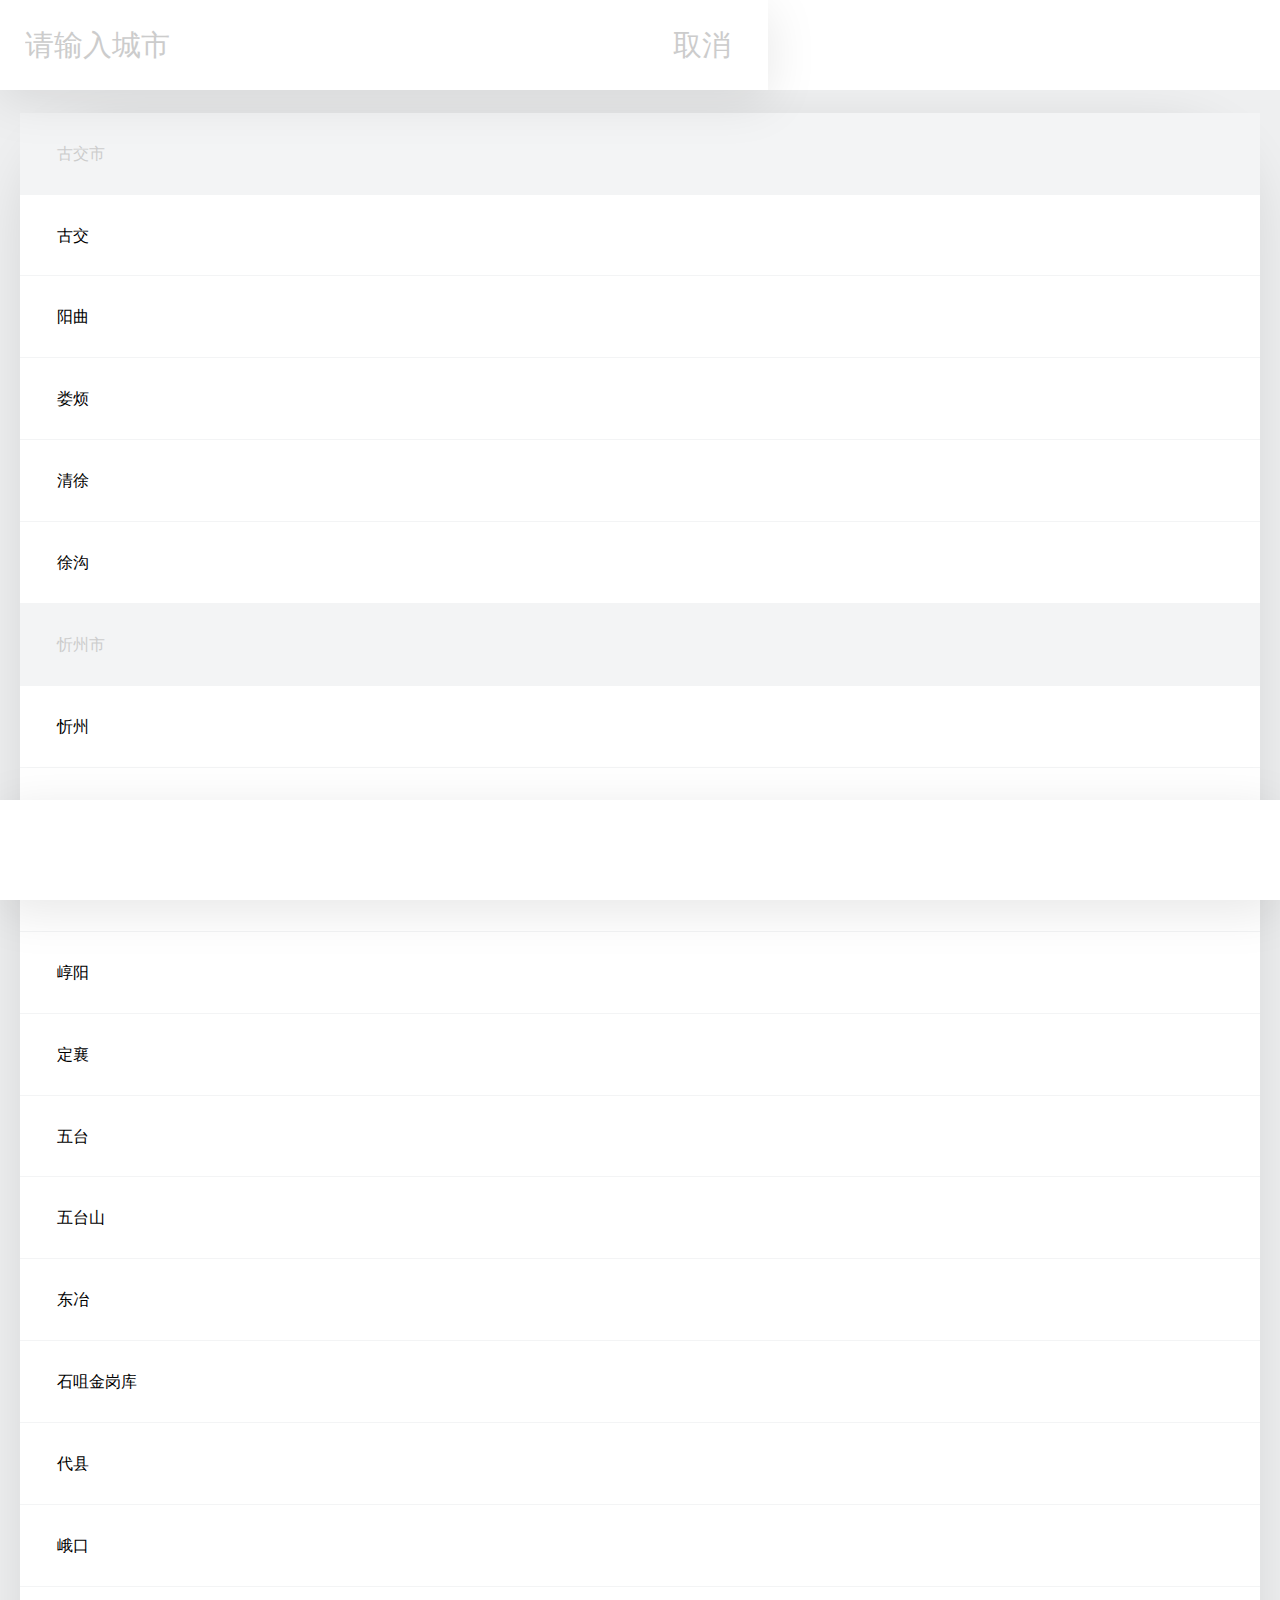
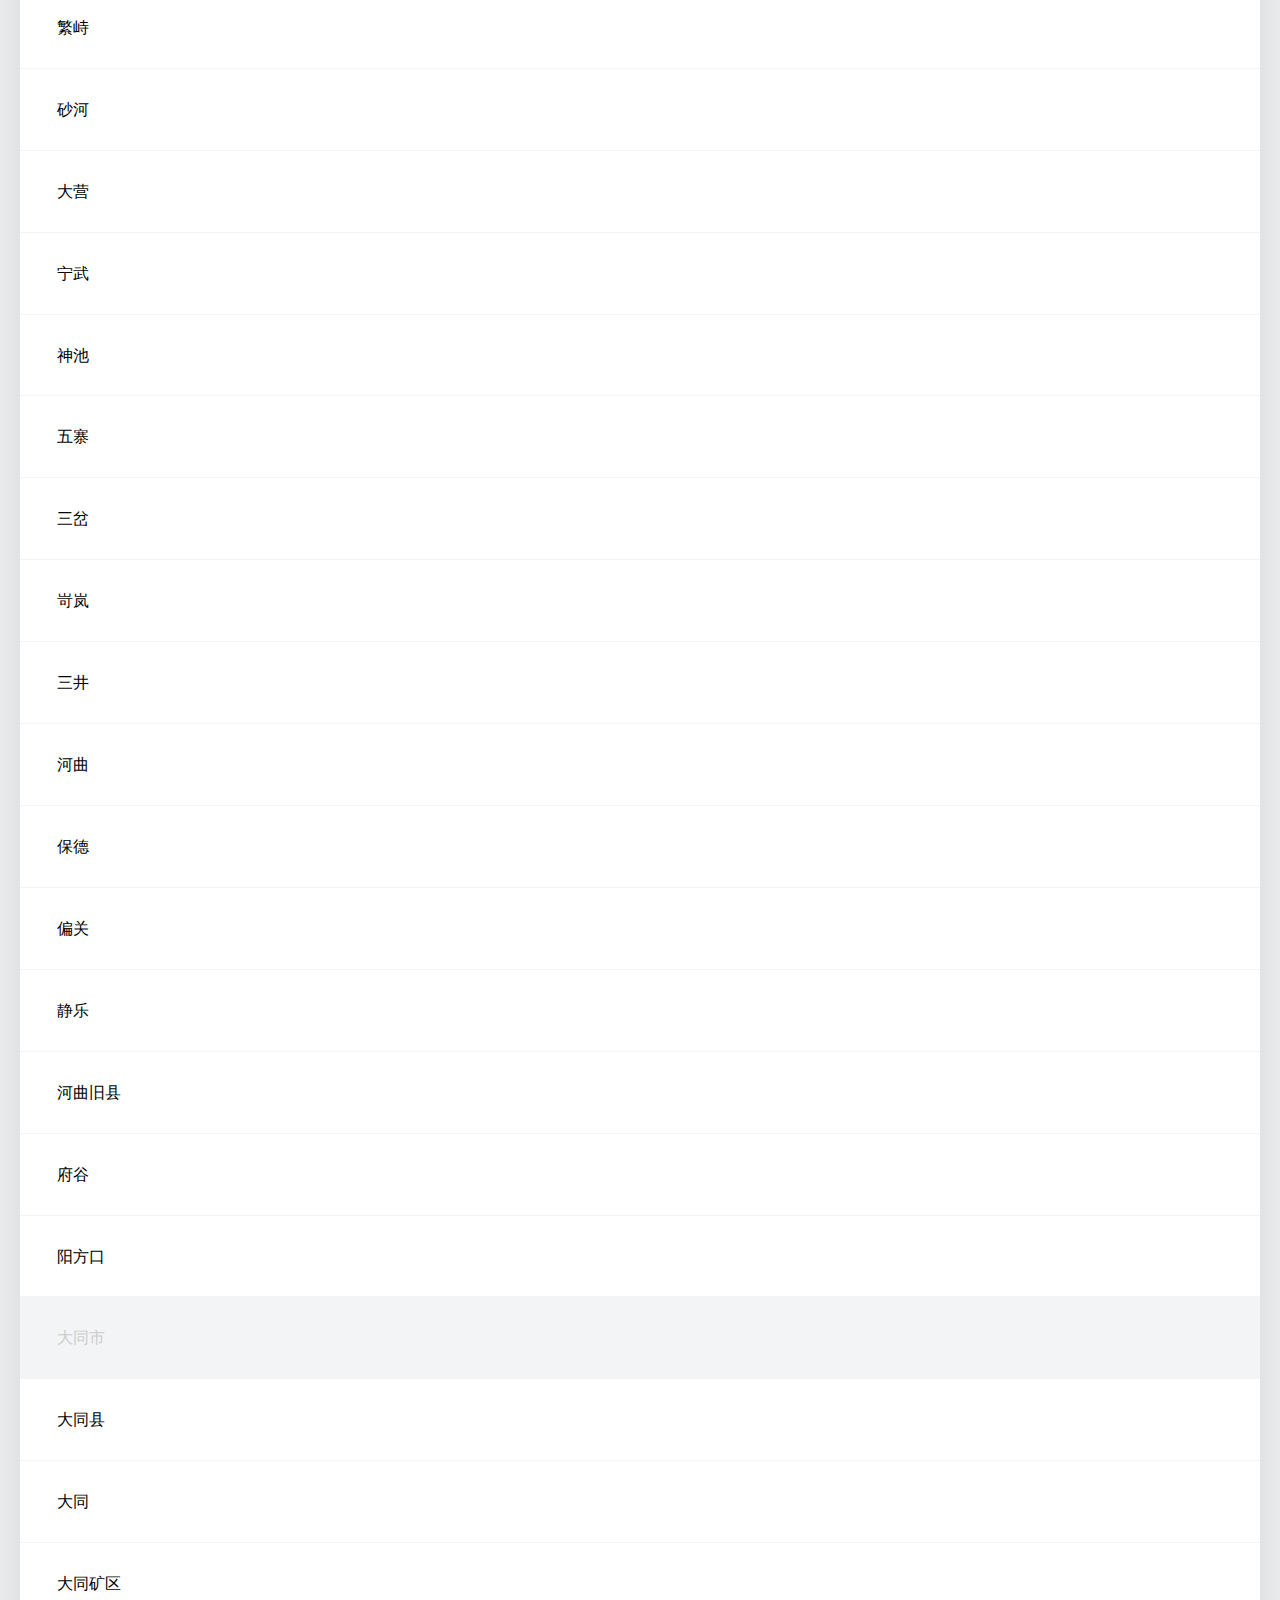
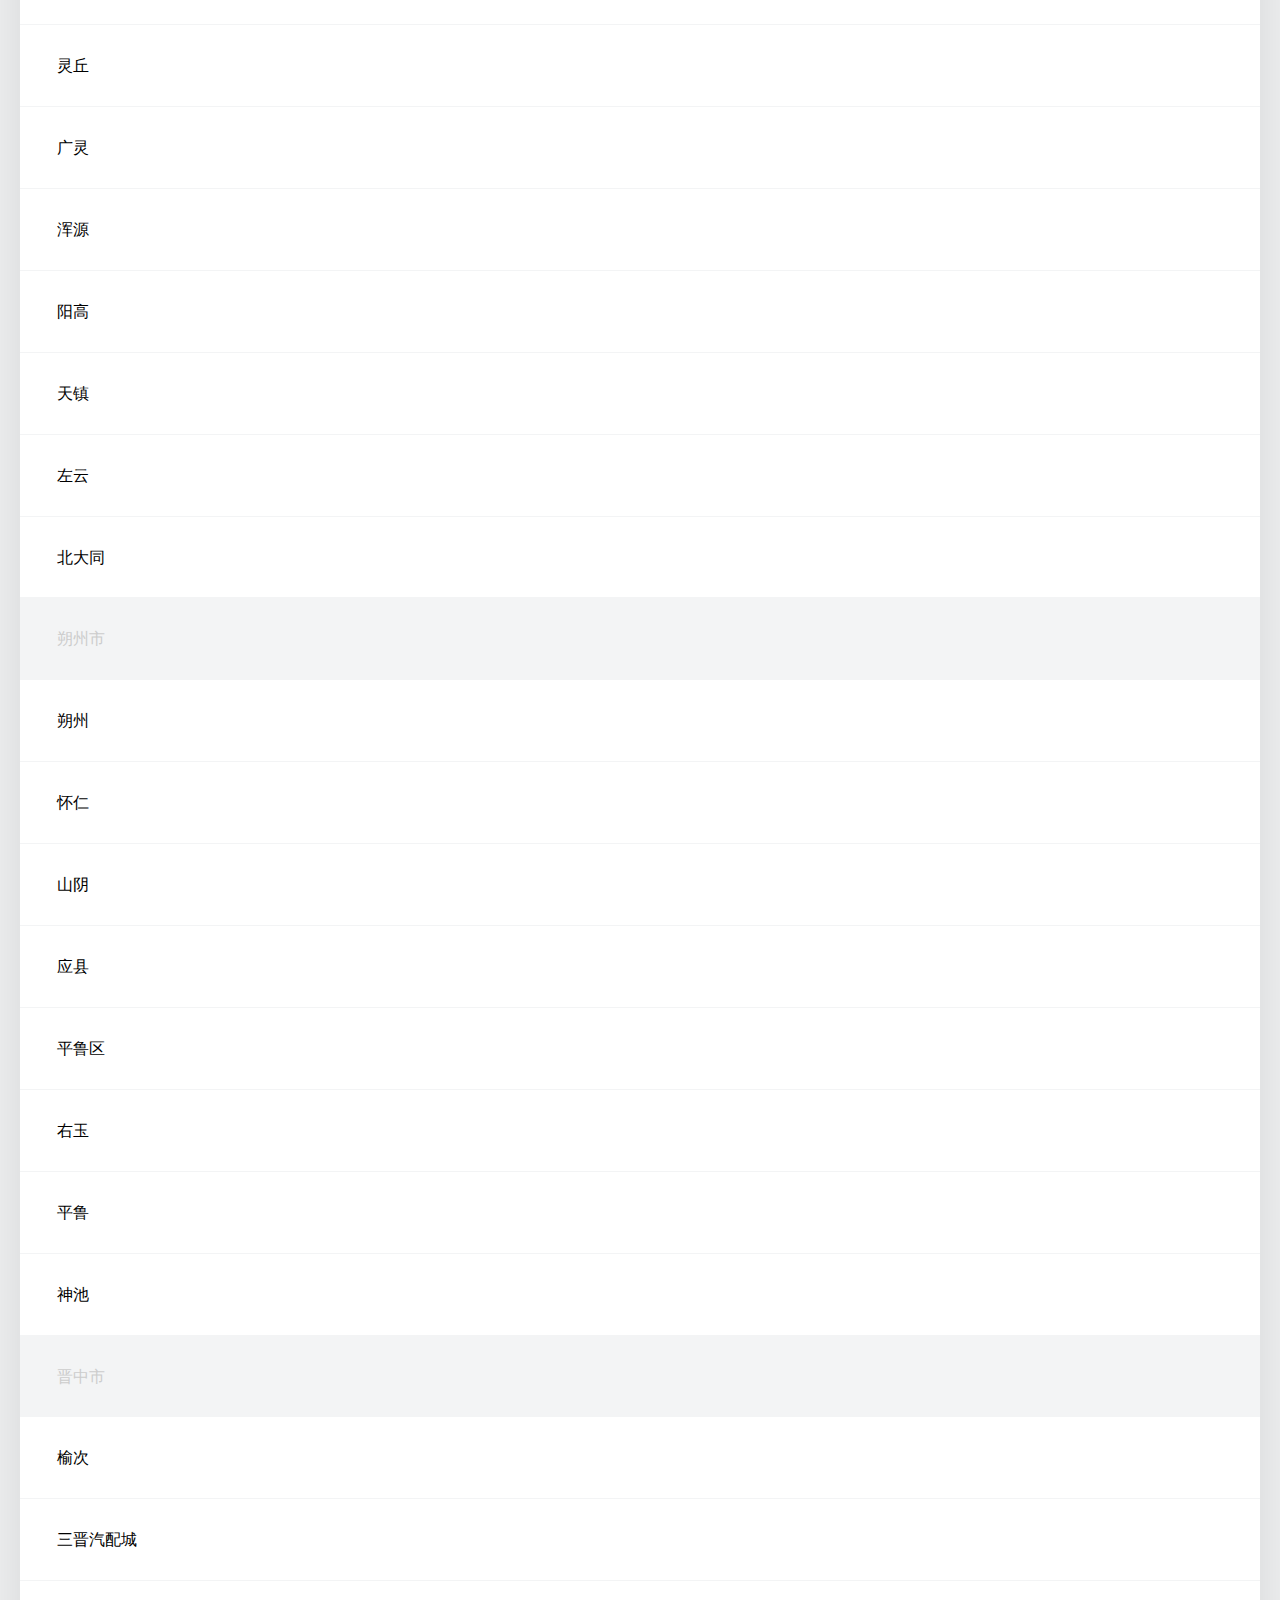
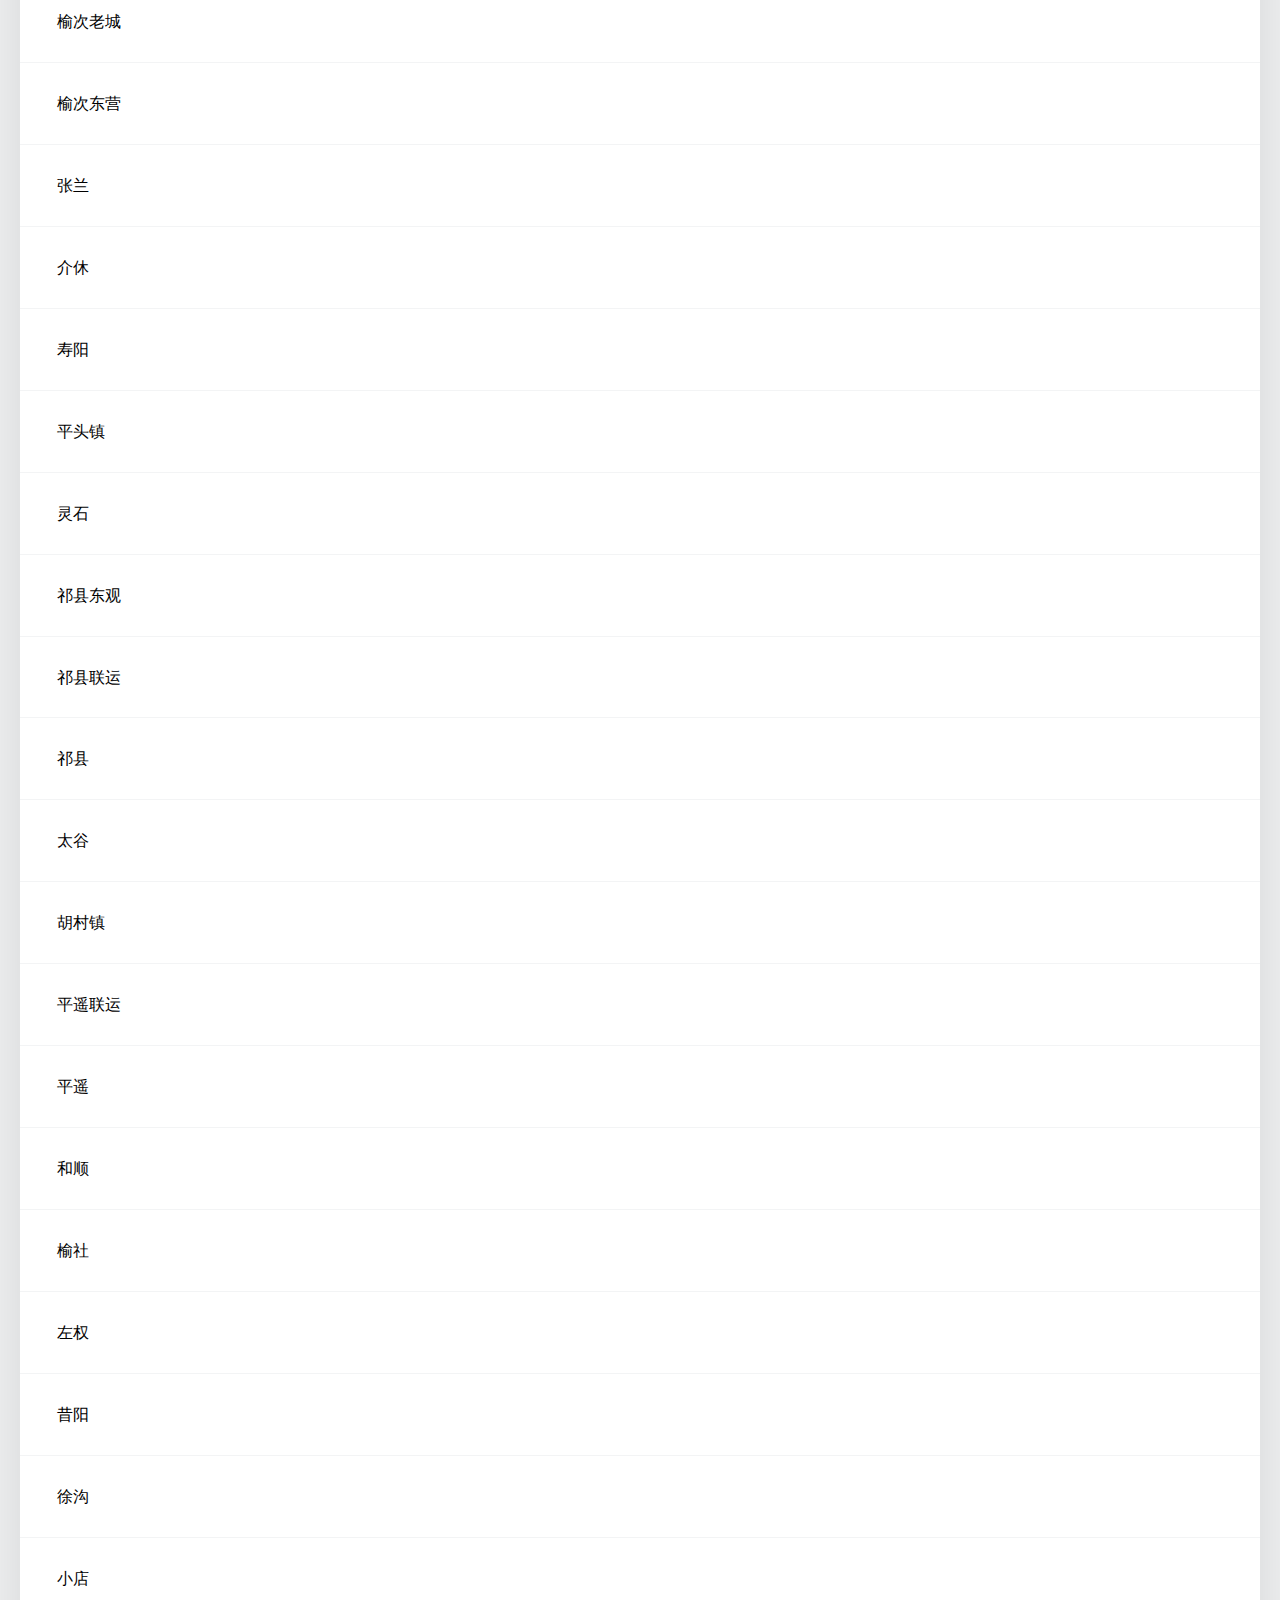
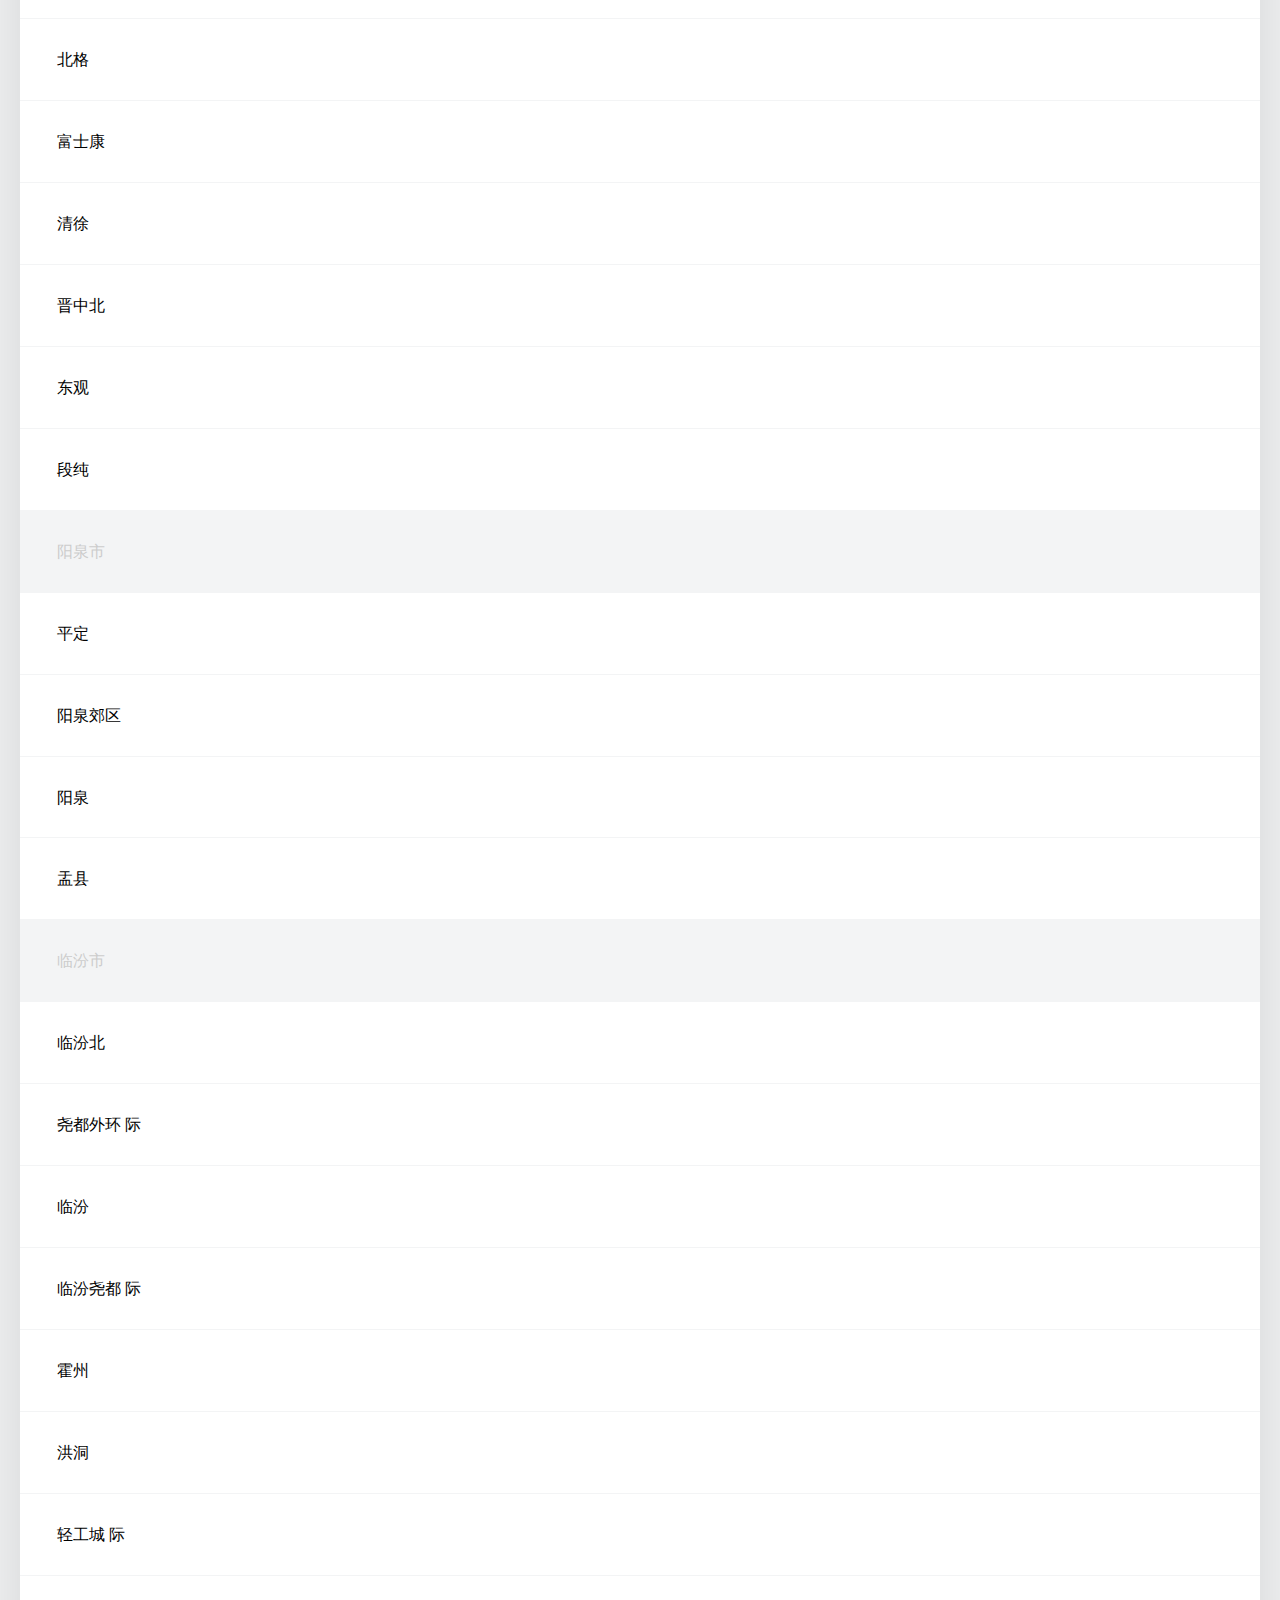
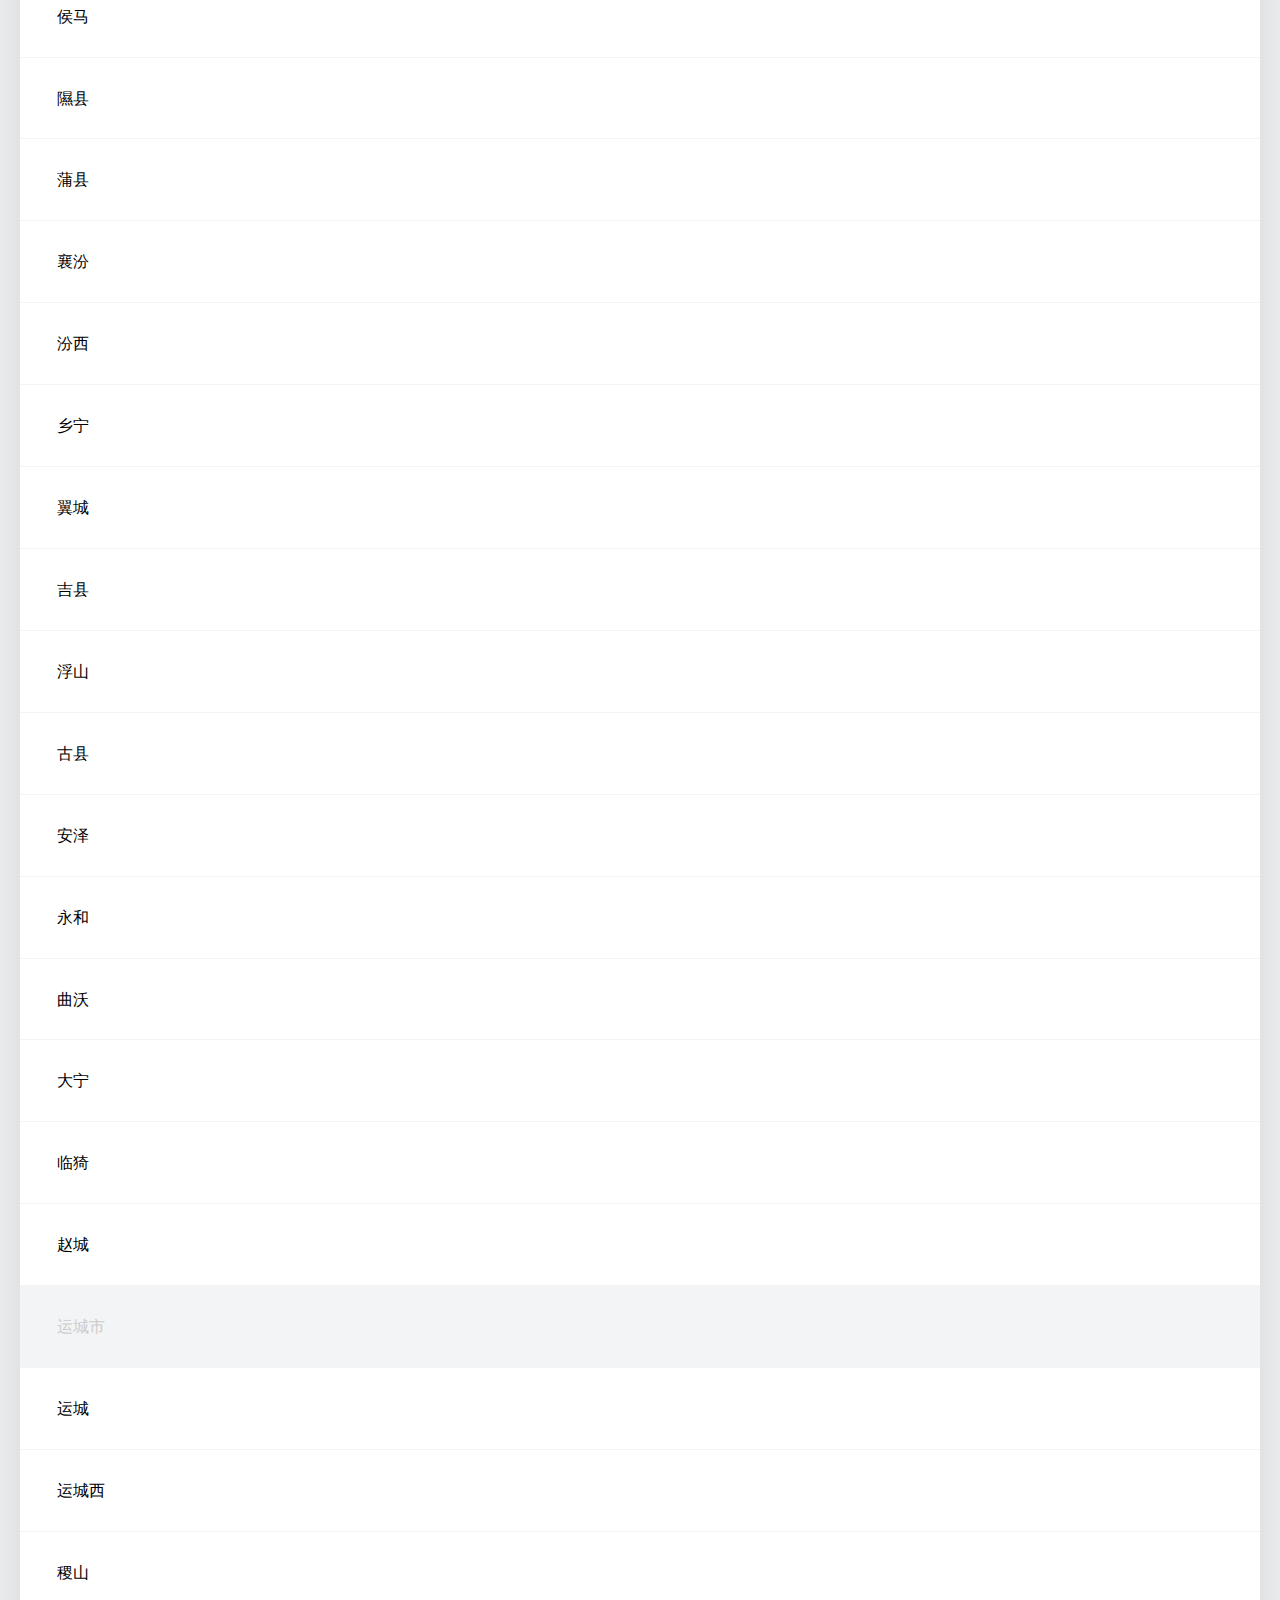
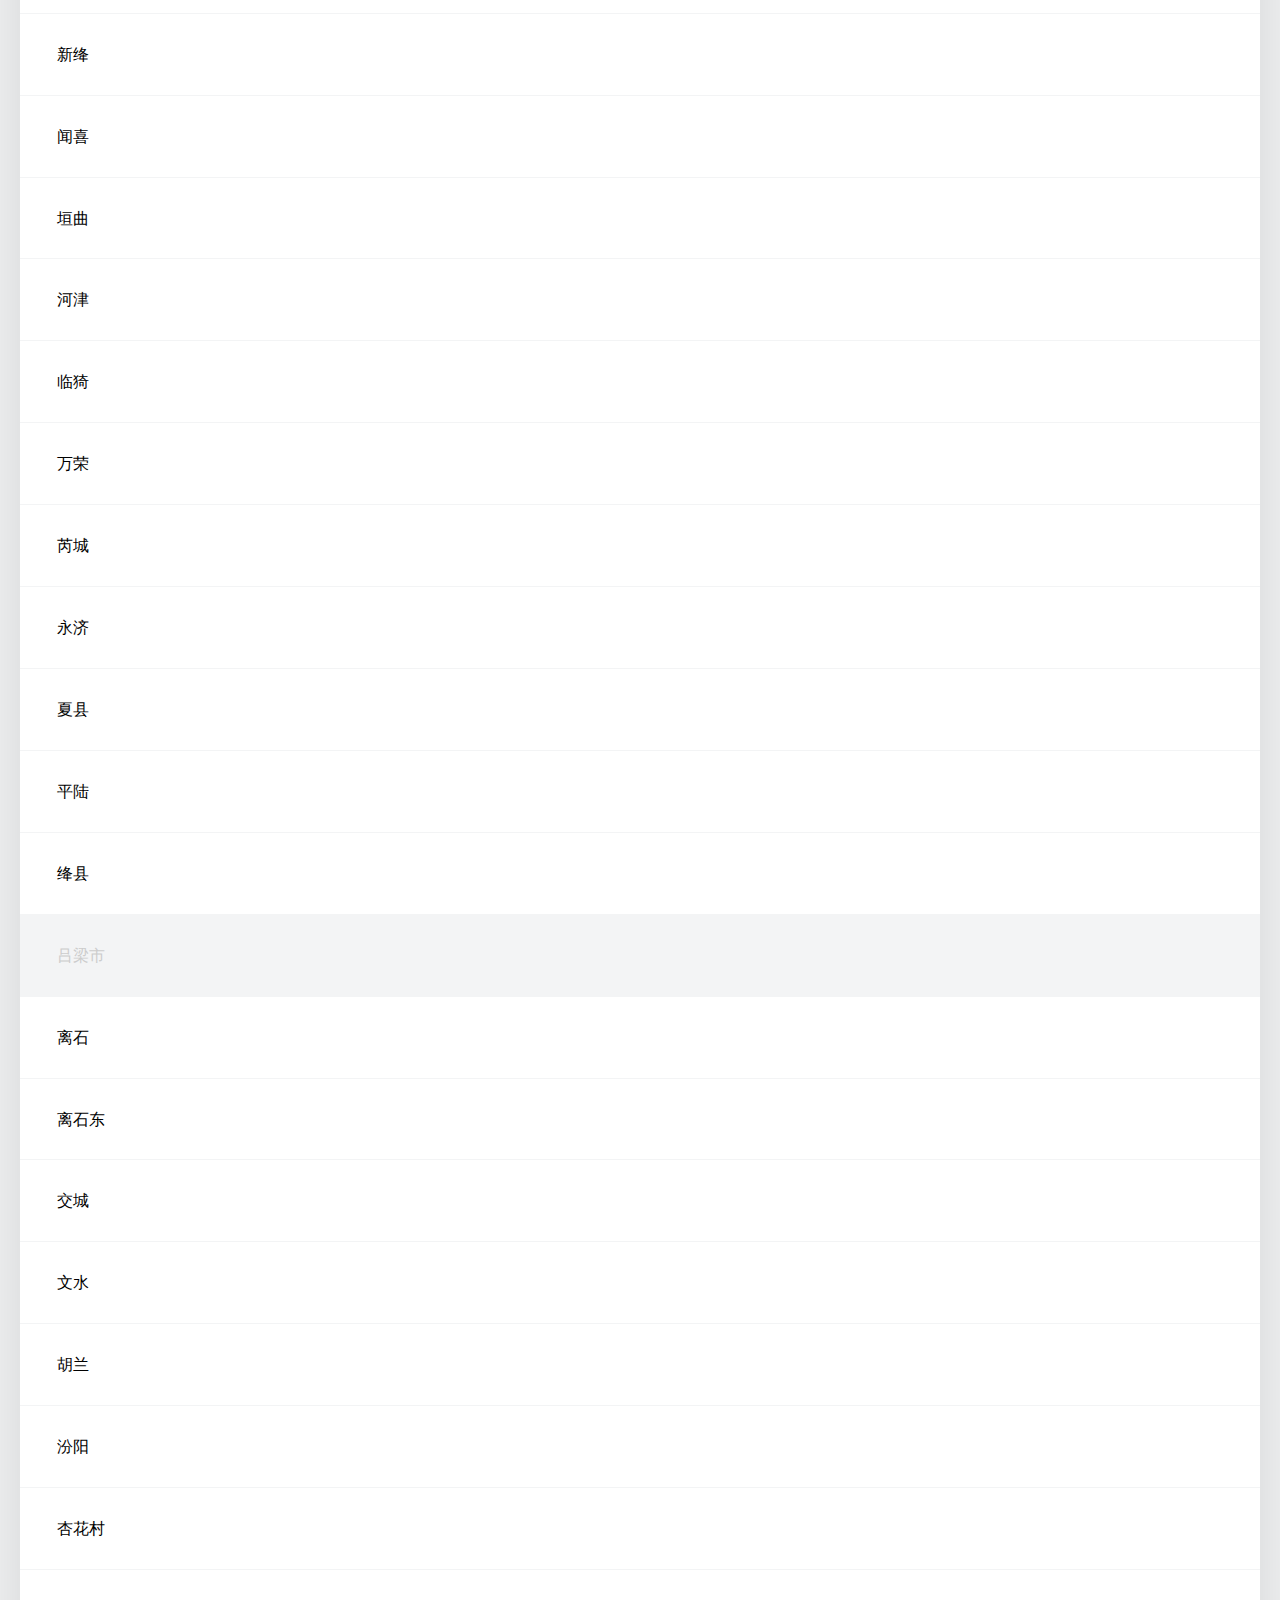
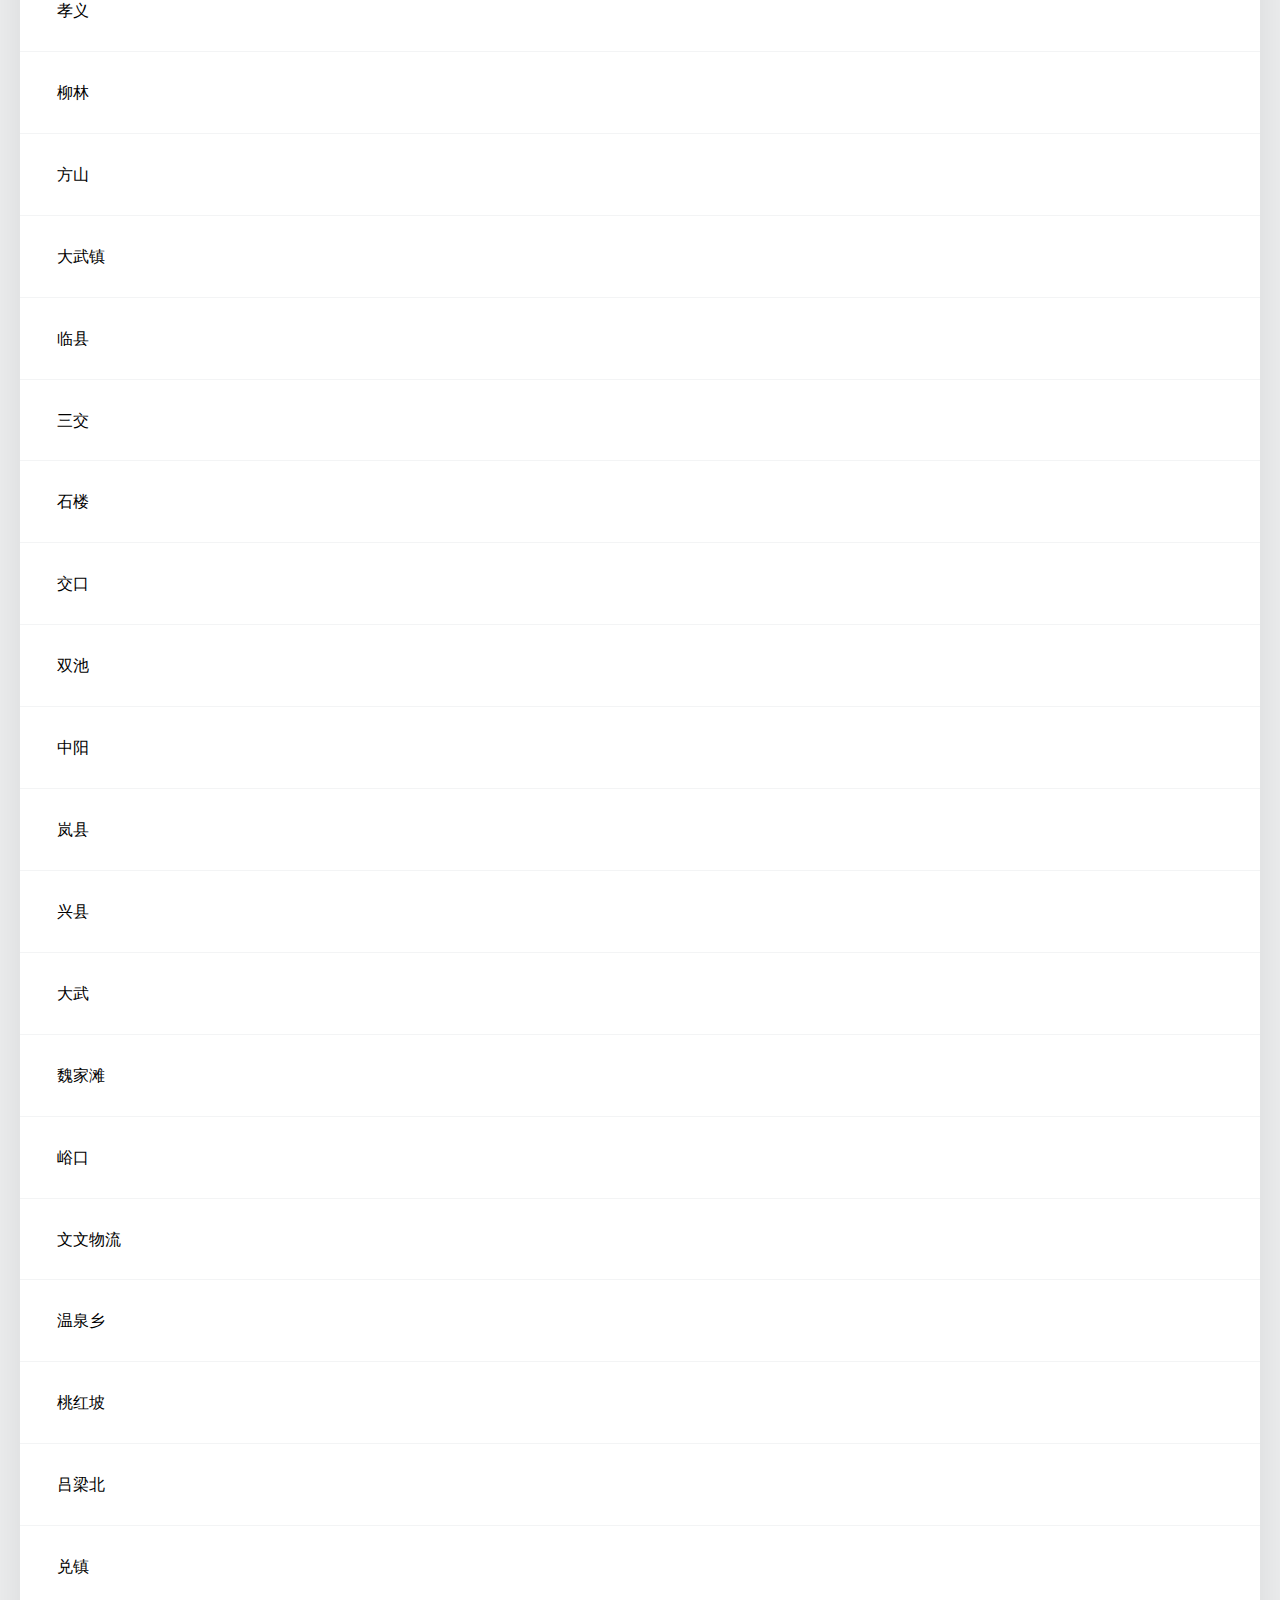
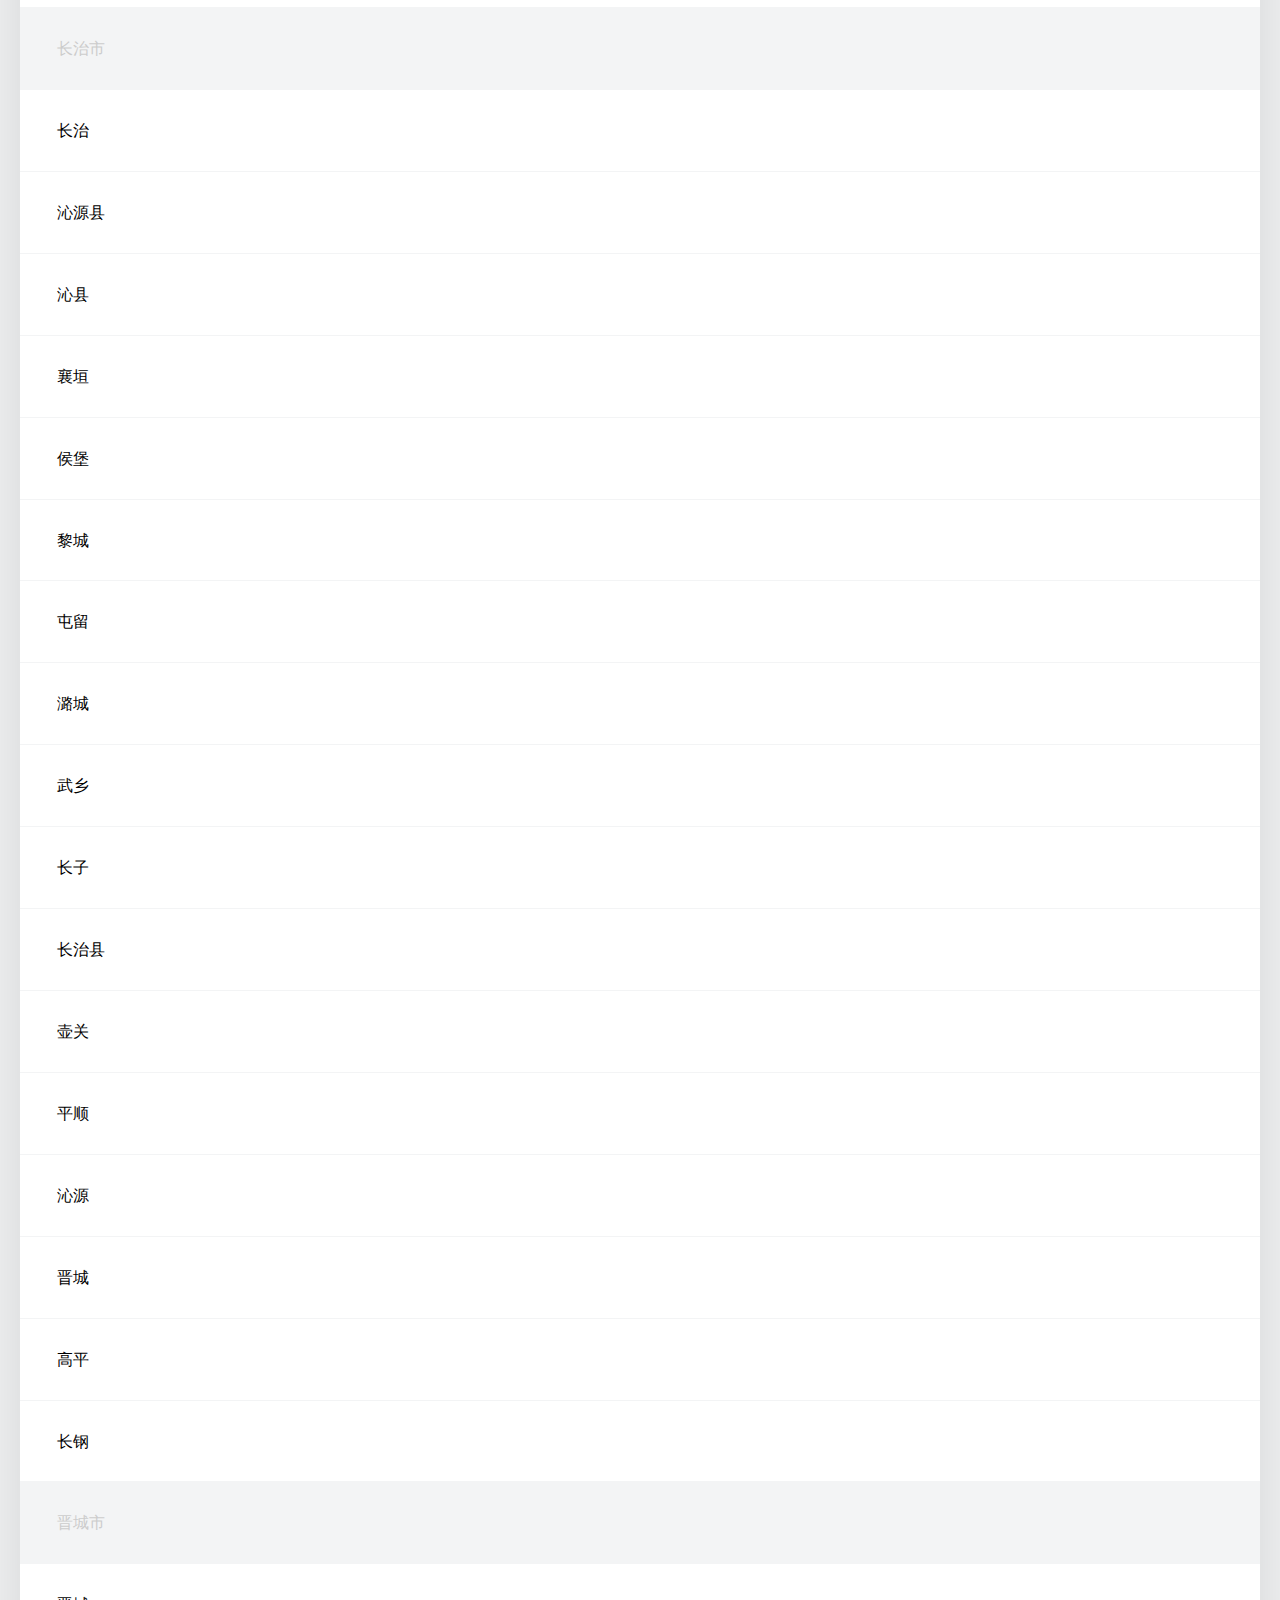
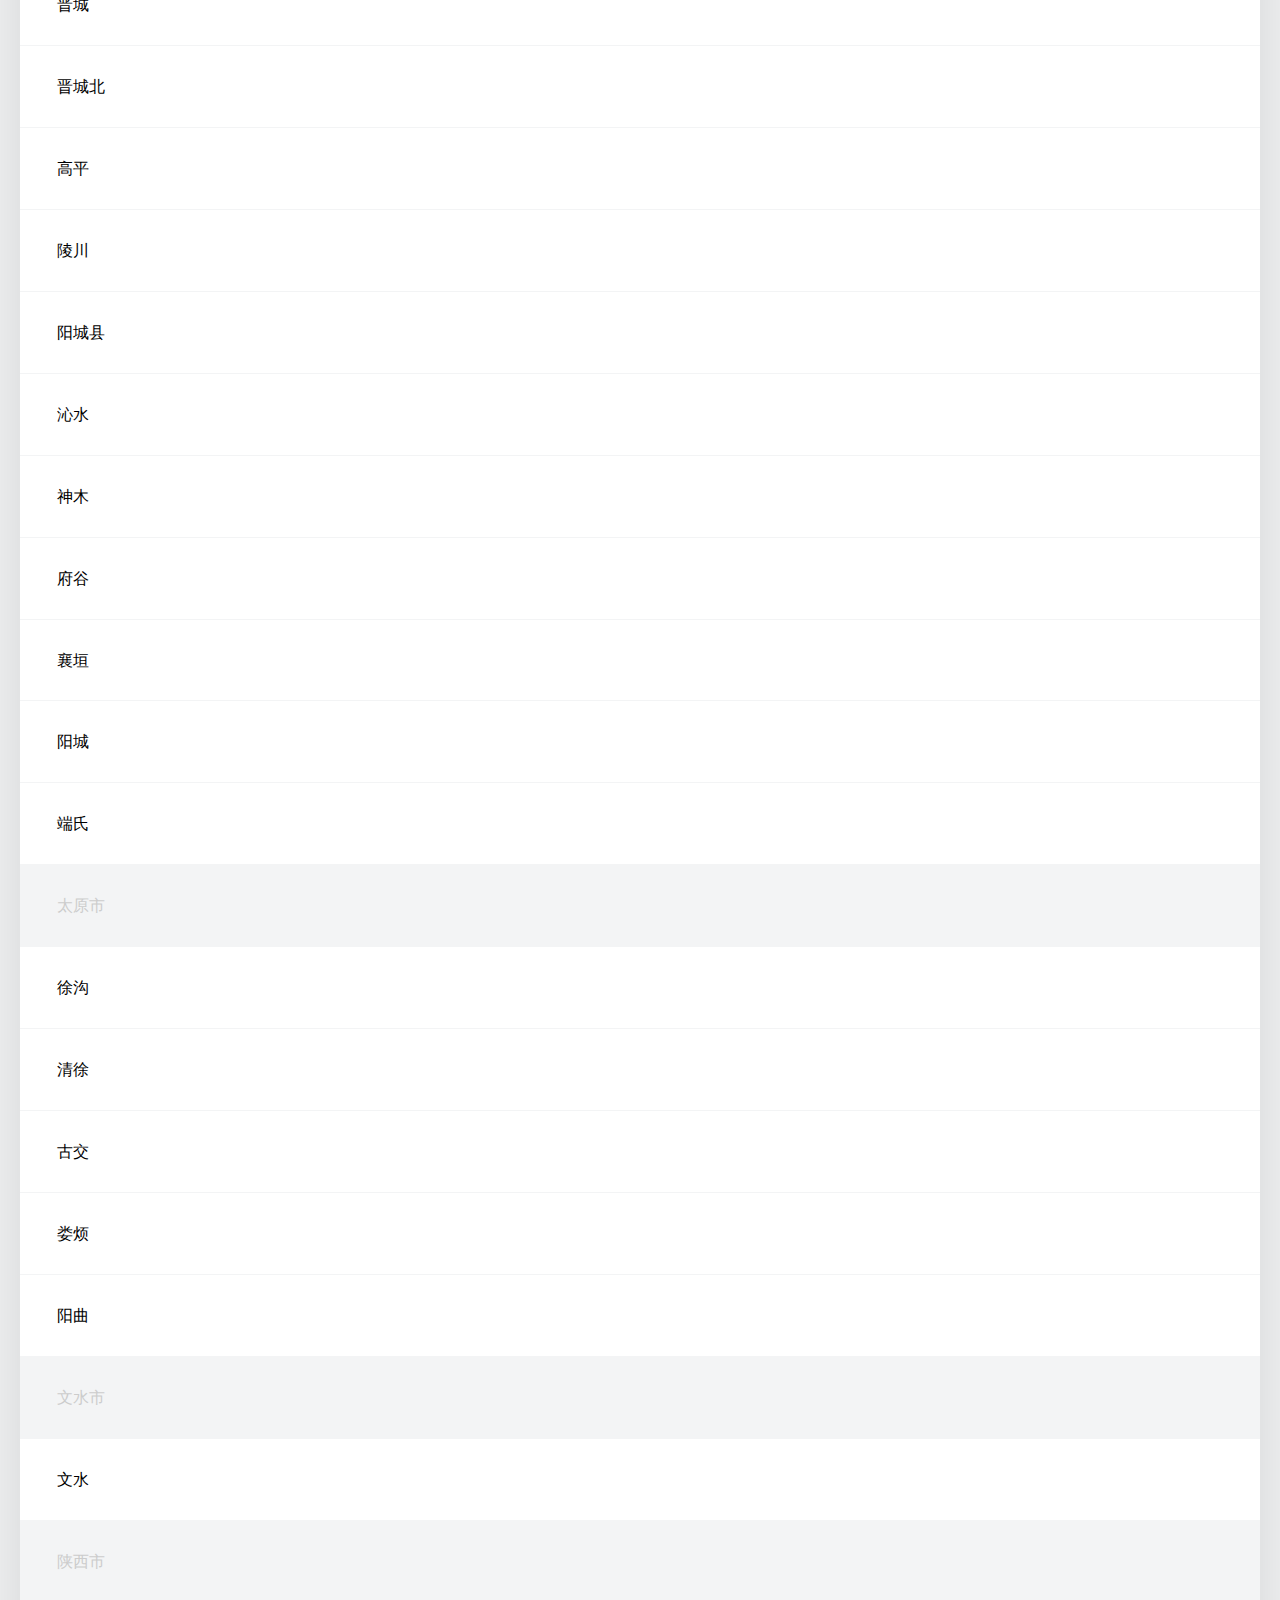
<file: index.html>
<!doctype html>
<html lang="en">
<head>
    <meta charset="UTF-8">
    <meta name="viewport"
          content="width=device-width, user-scalable=no, initial-scale=1.0, maximum-scale=1.0, minimum-scale=1.0">
    <meta http-equiv="X-UA-Compatible" content="ie=edge">
    <title>地址查找</title>
    <link rel="stylesheet" href="css/index.css">
    <link rel="stylesheet" href="css/ps.css">

    <script src="js/data.js"></script>
</head>
<body>
<header>
    <input class="input" type="text" placeholder="请输入城市">
    <div class="cancel">取消</div>
</header>
<main>
    <ul></ul>
</main>
<footer>
</footer>
</body>
</html>
<script src="js/index.js"></script>
</file>
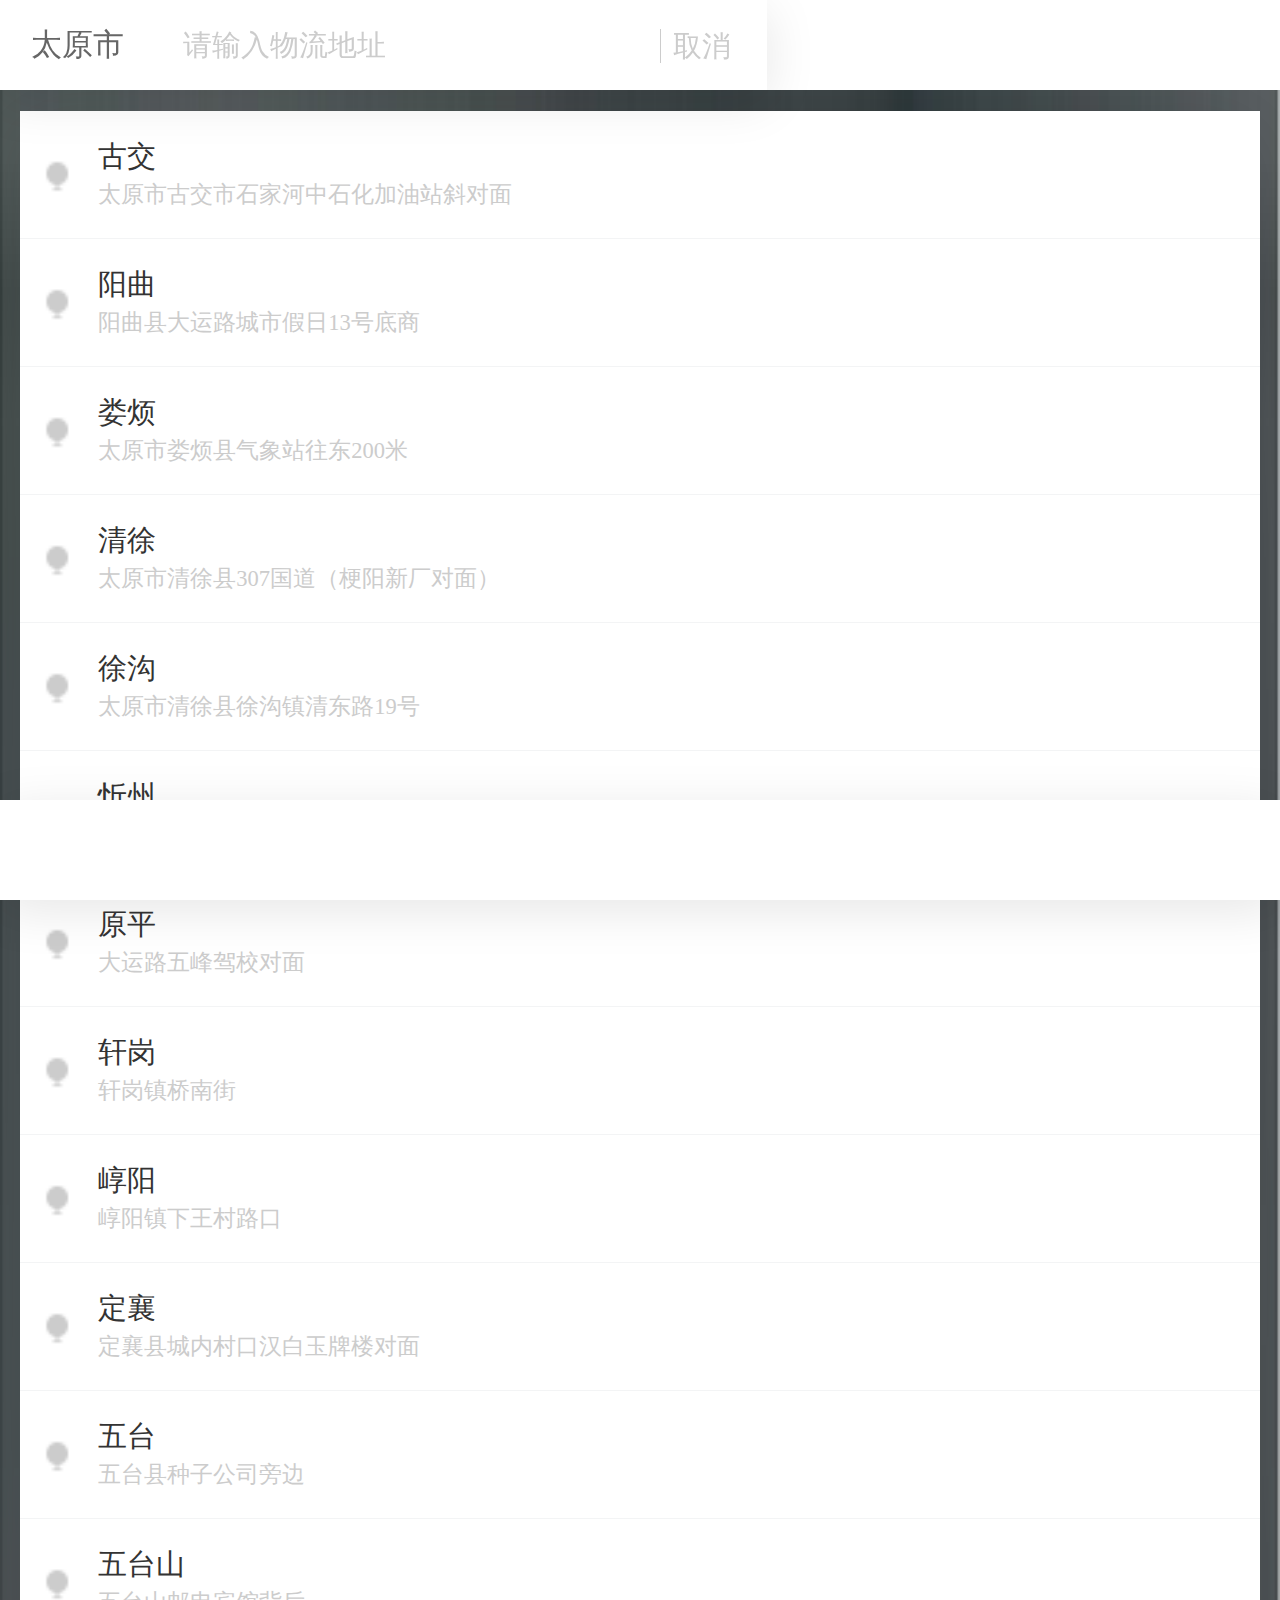
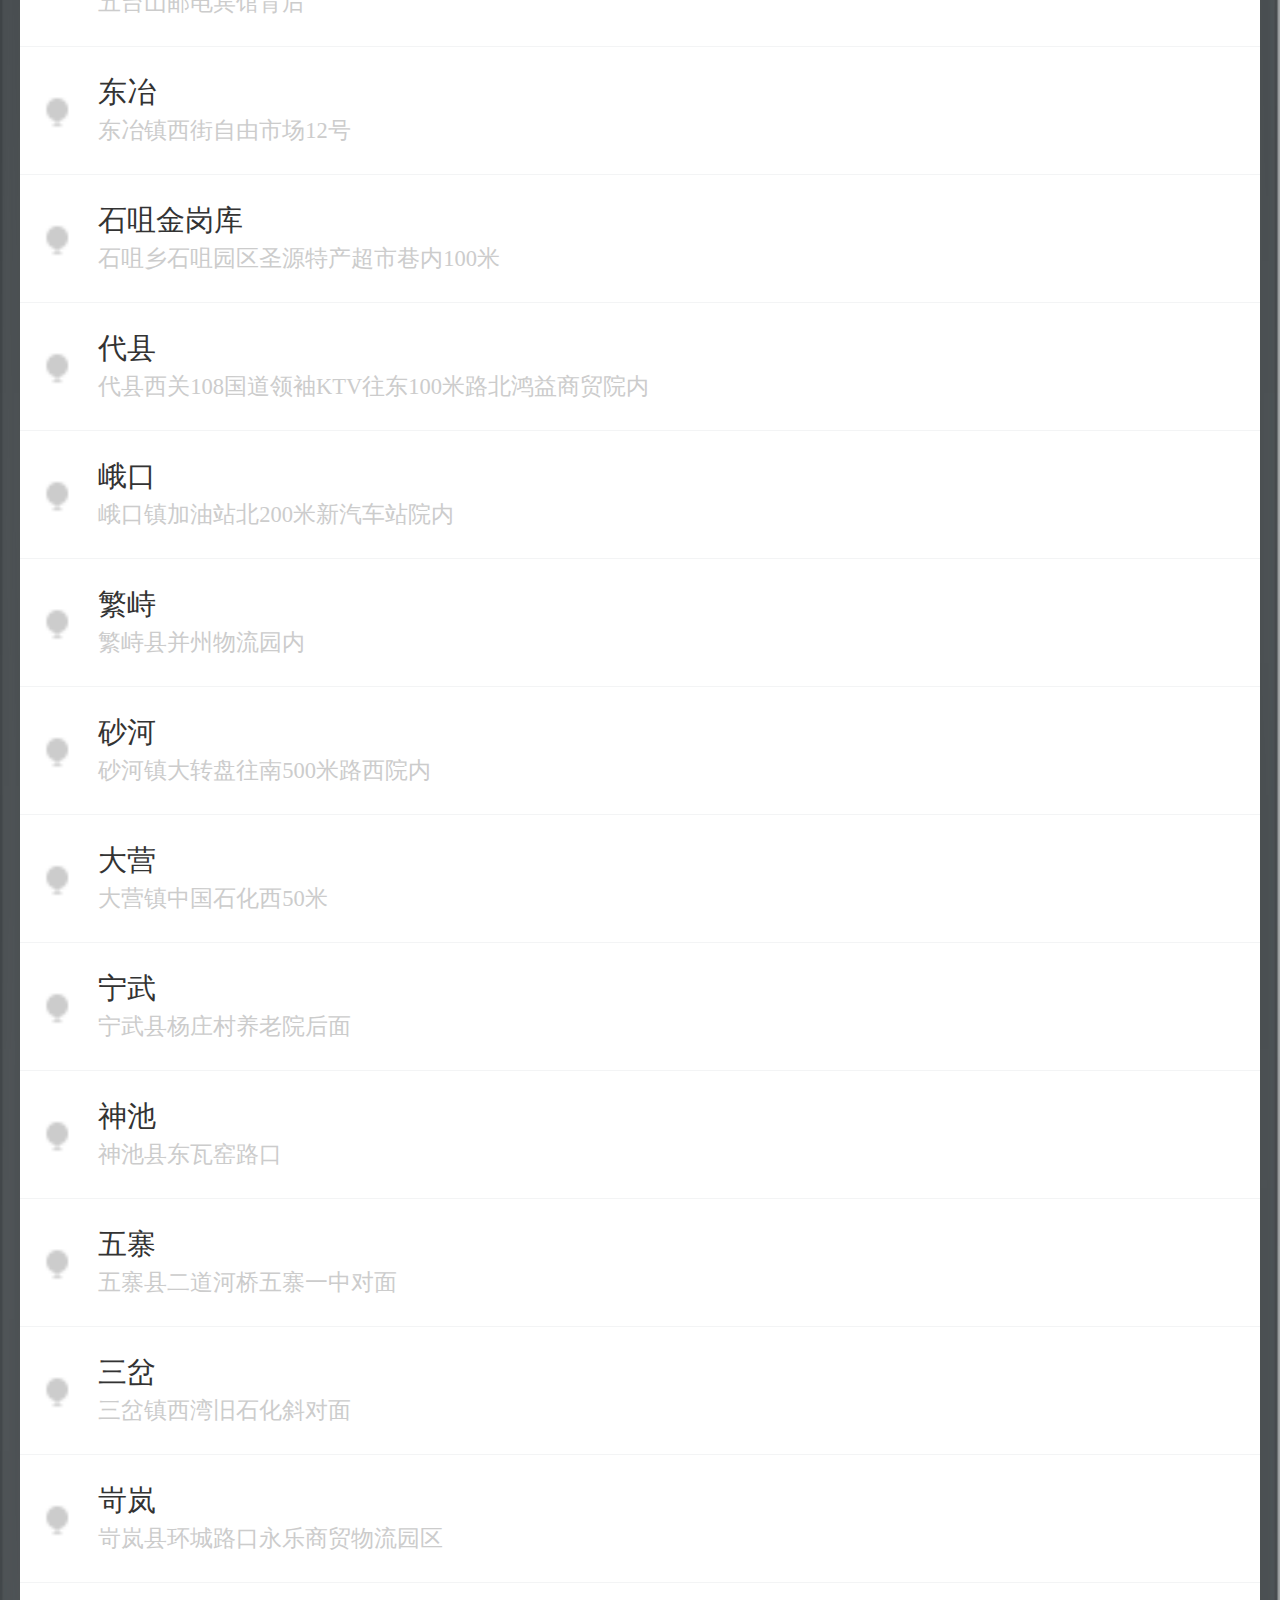
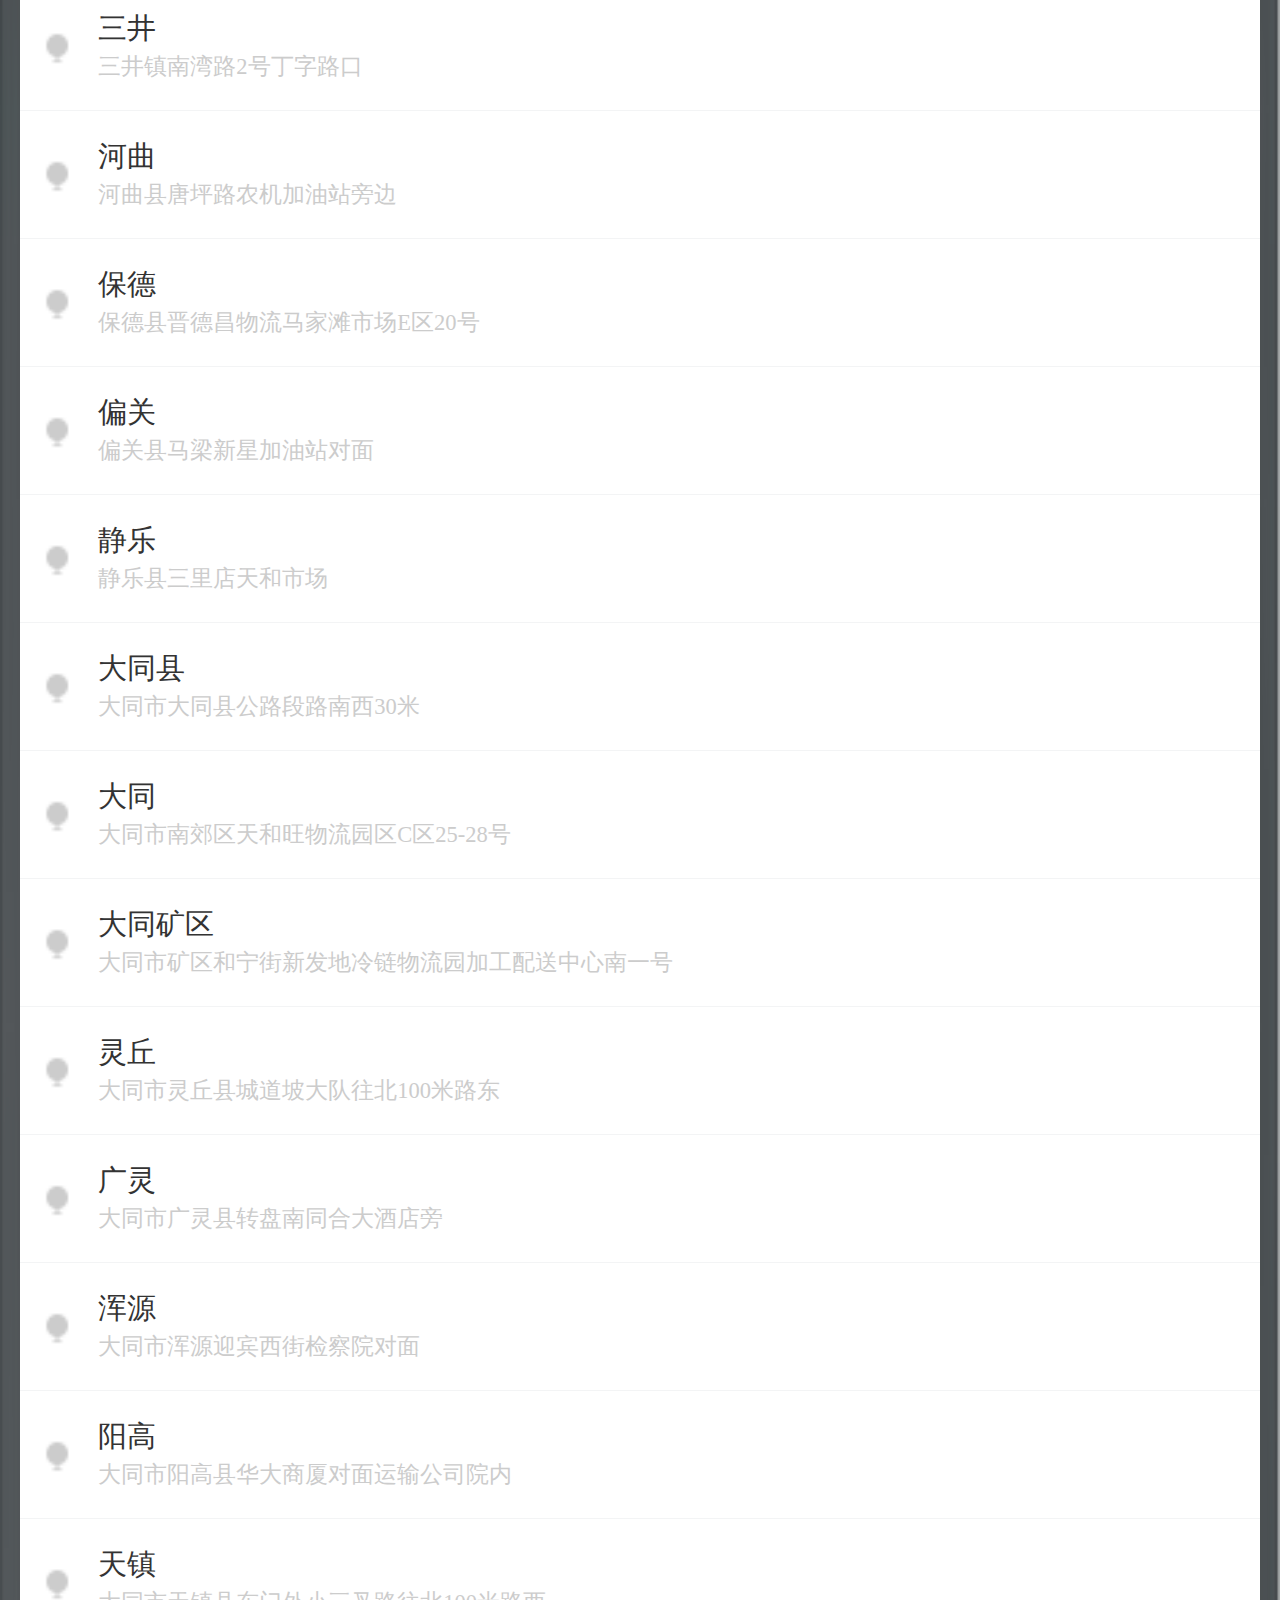
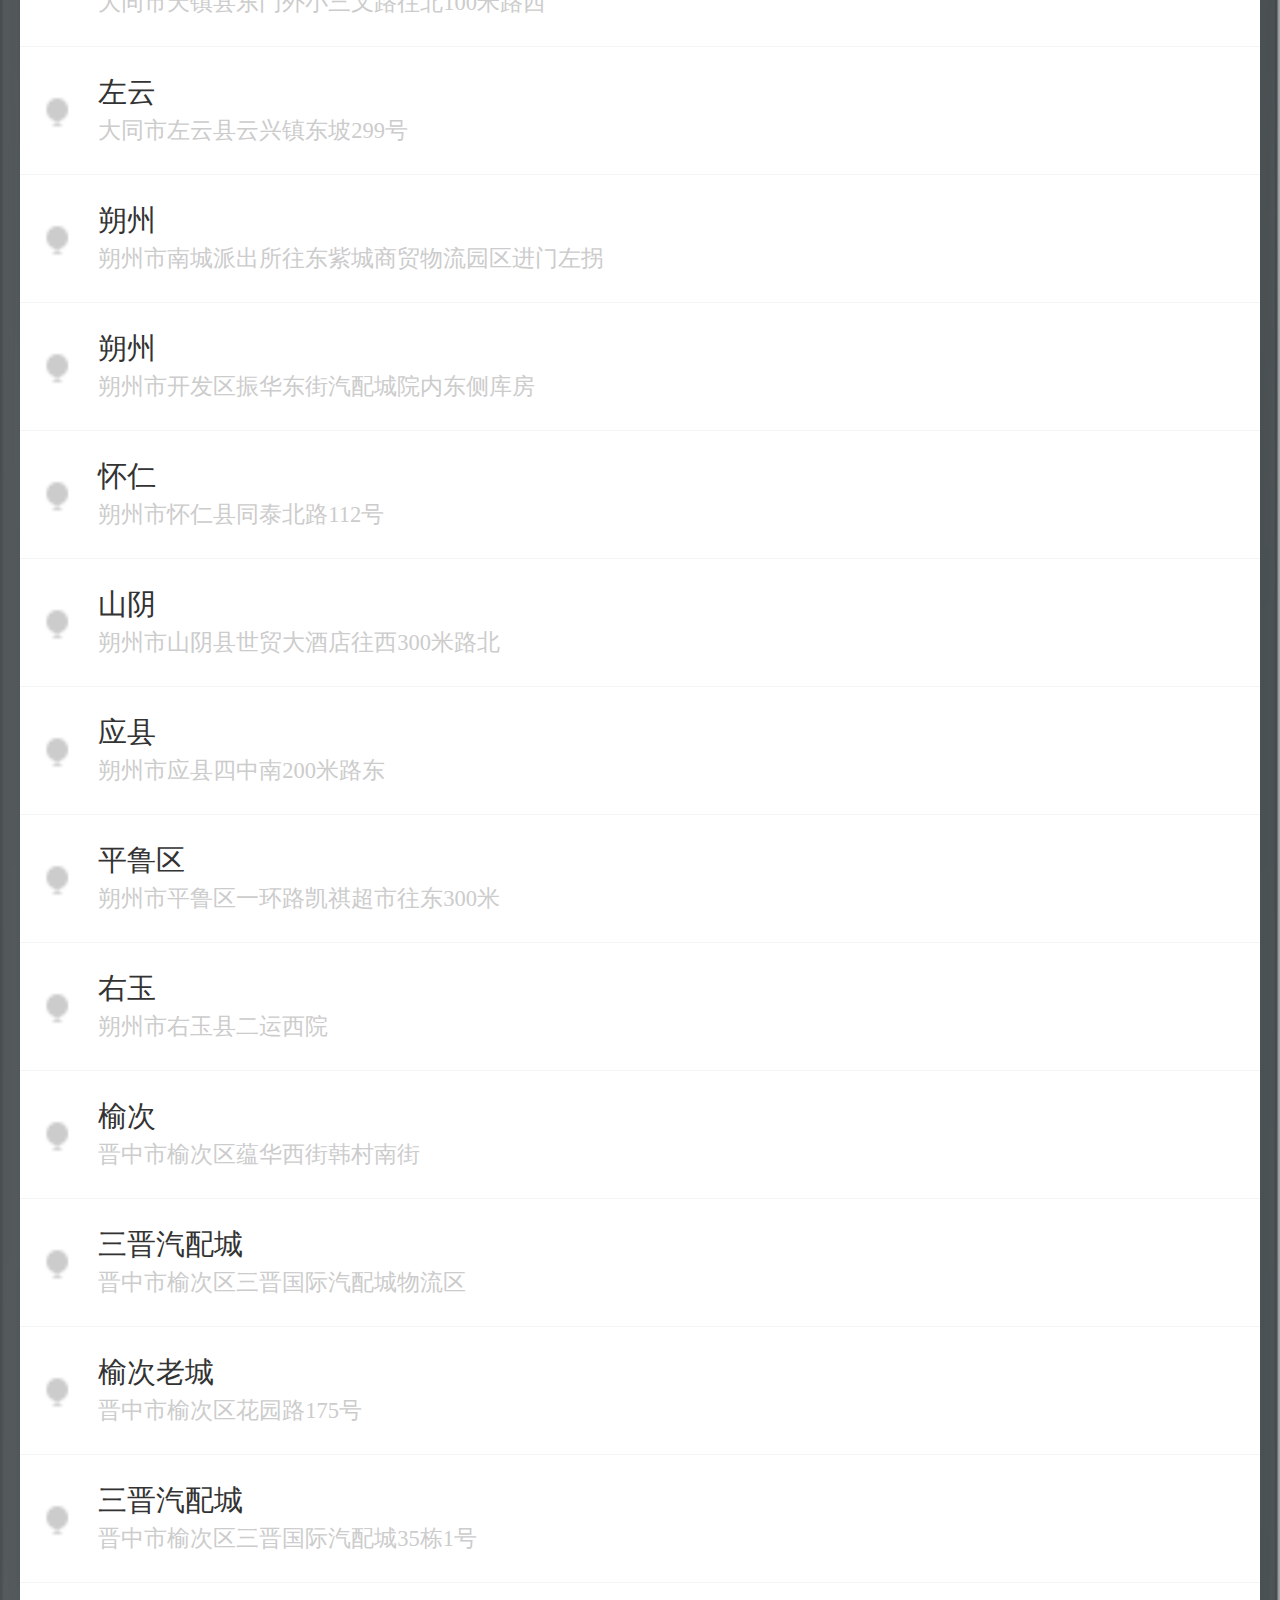
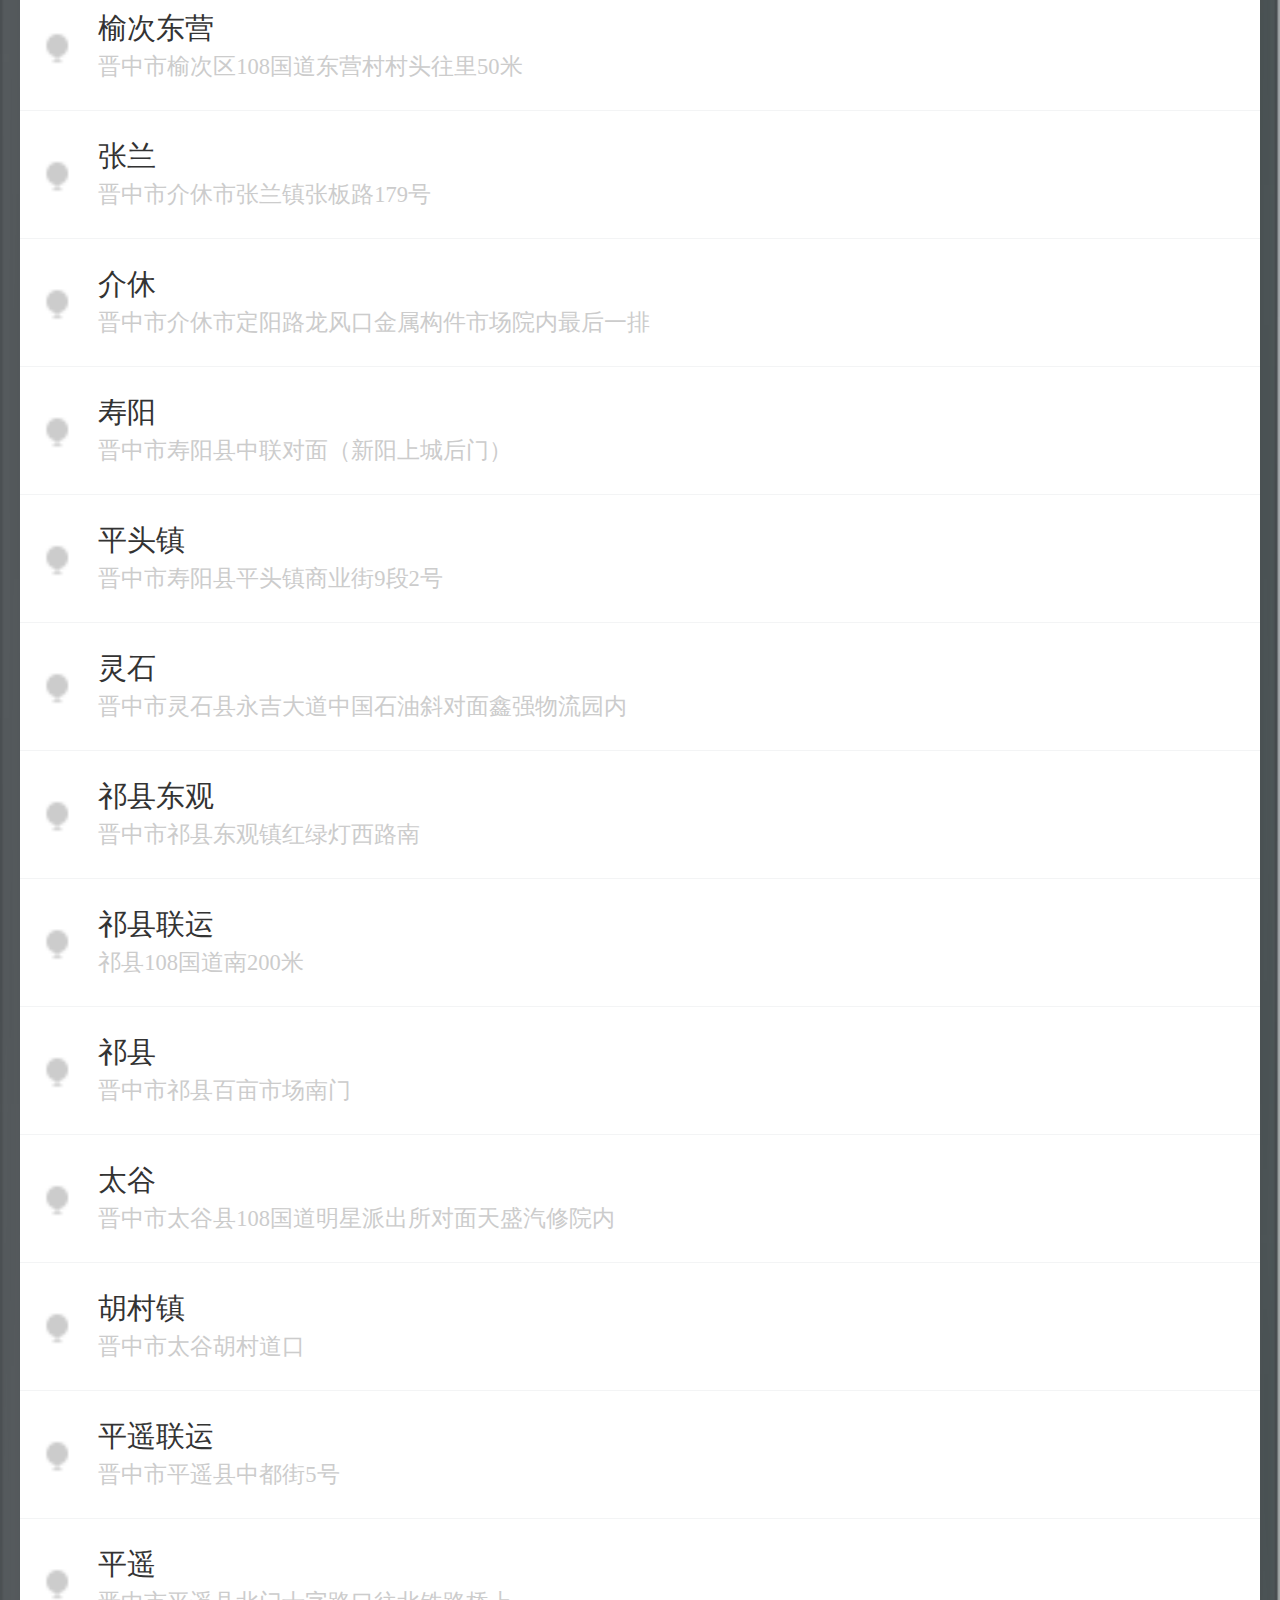
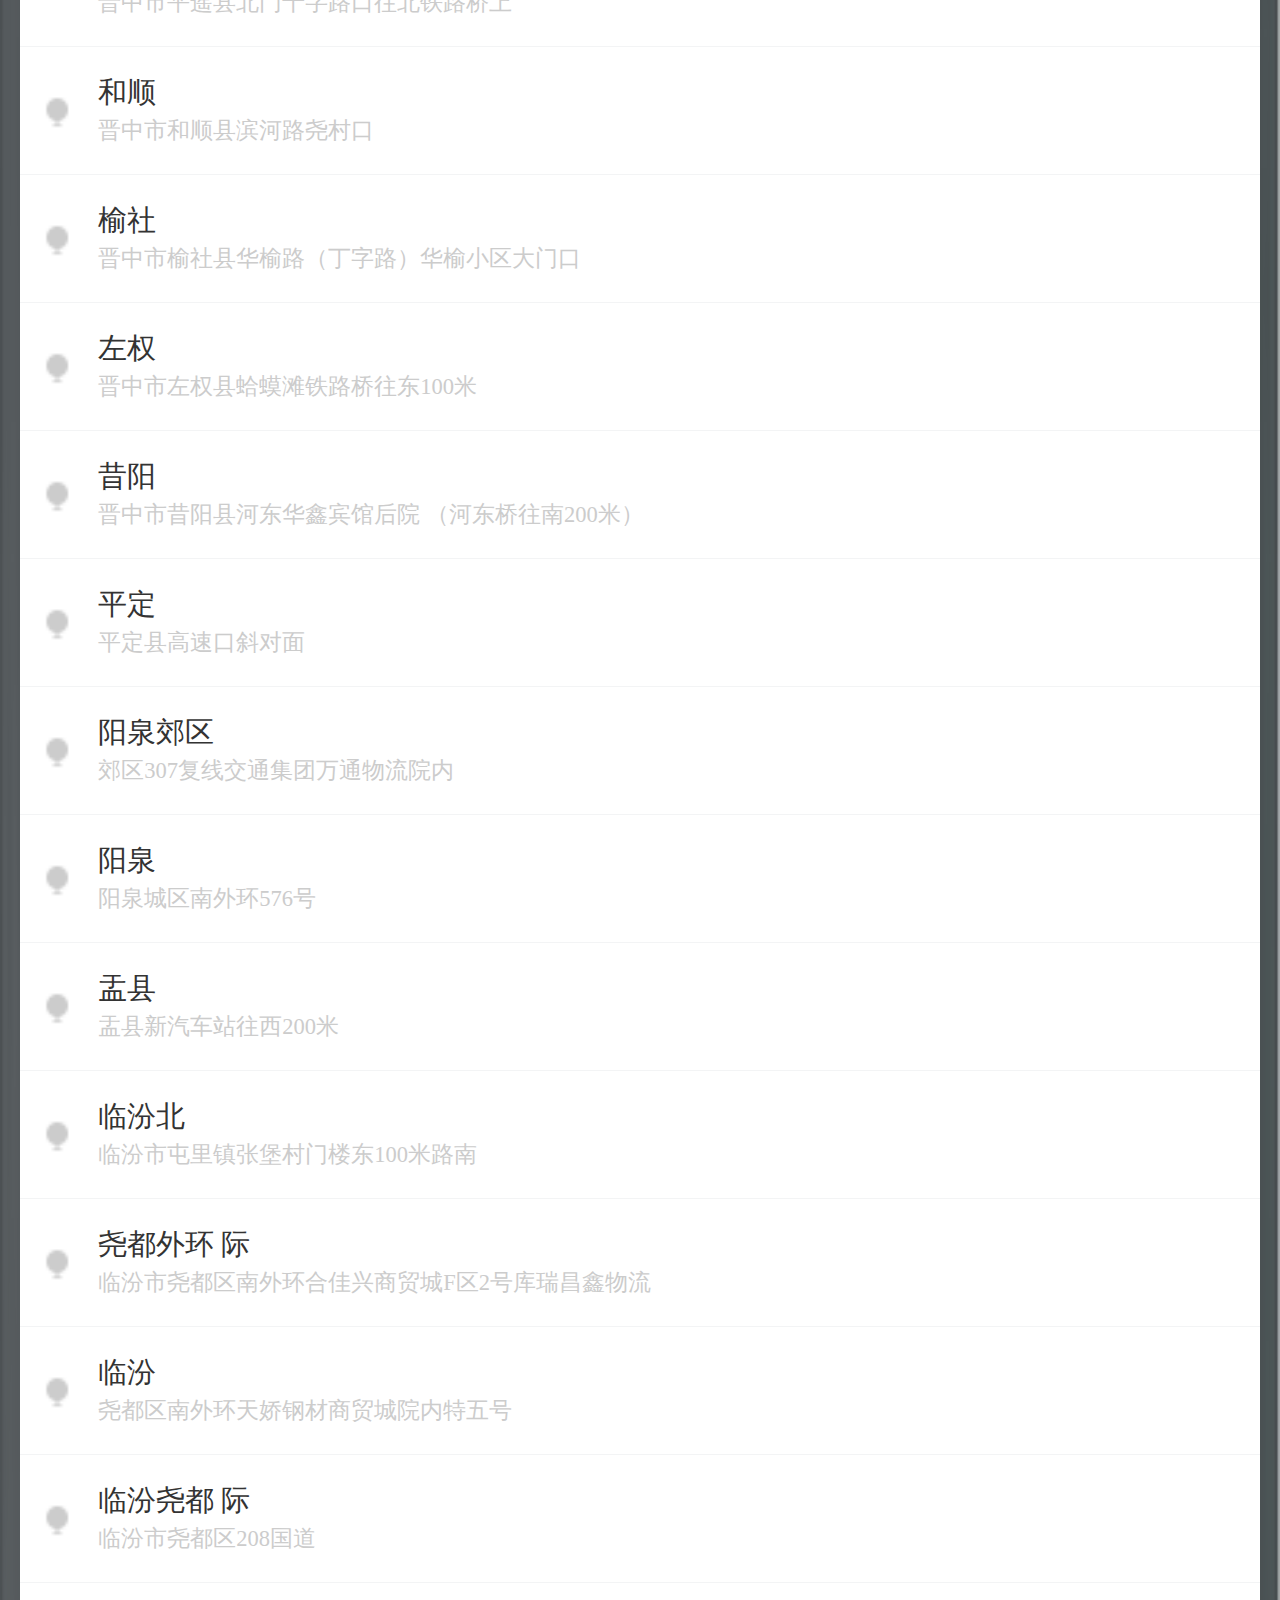
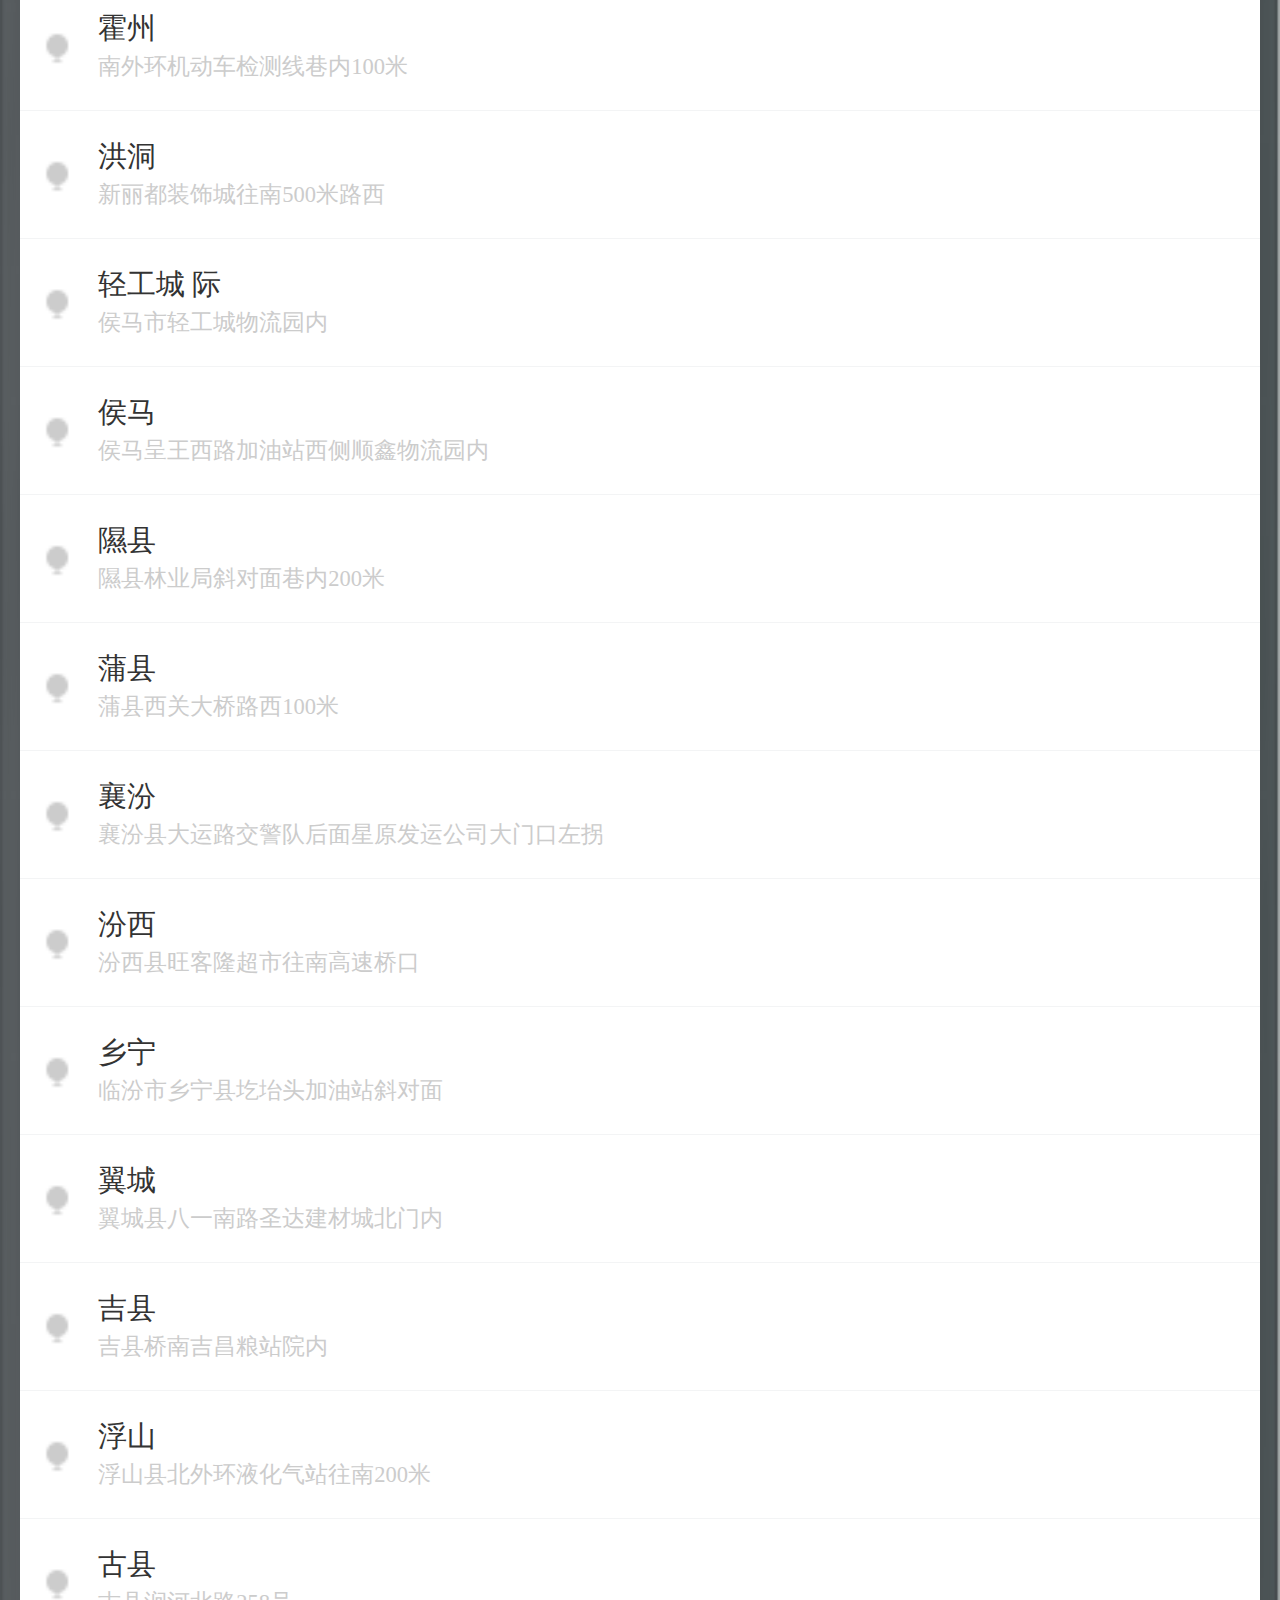
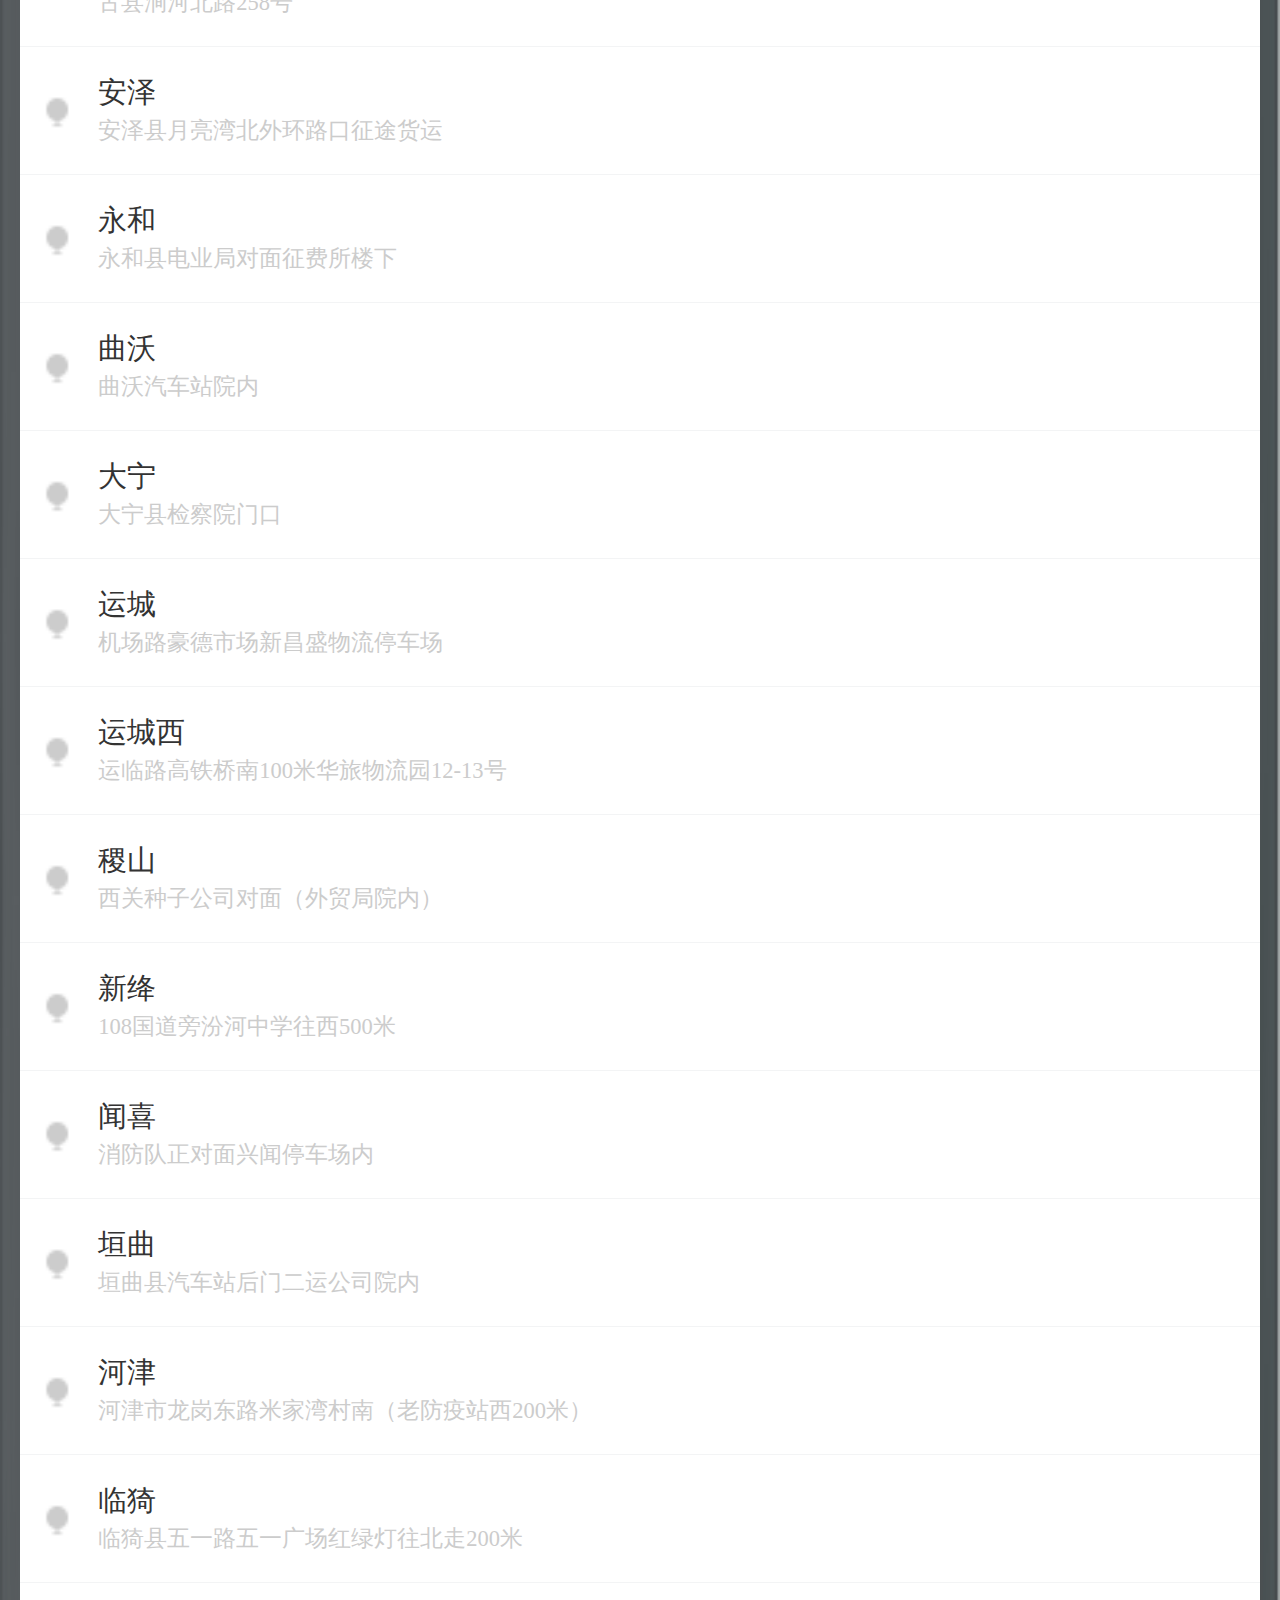
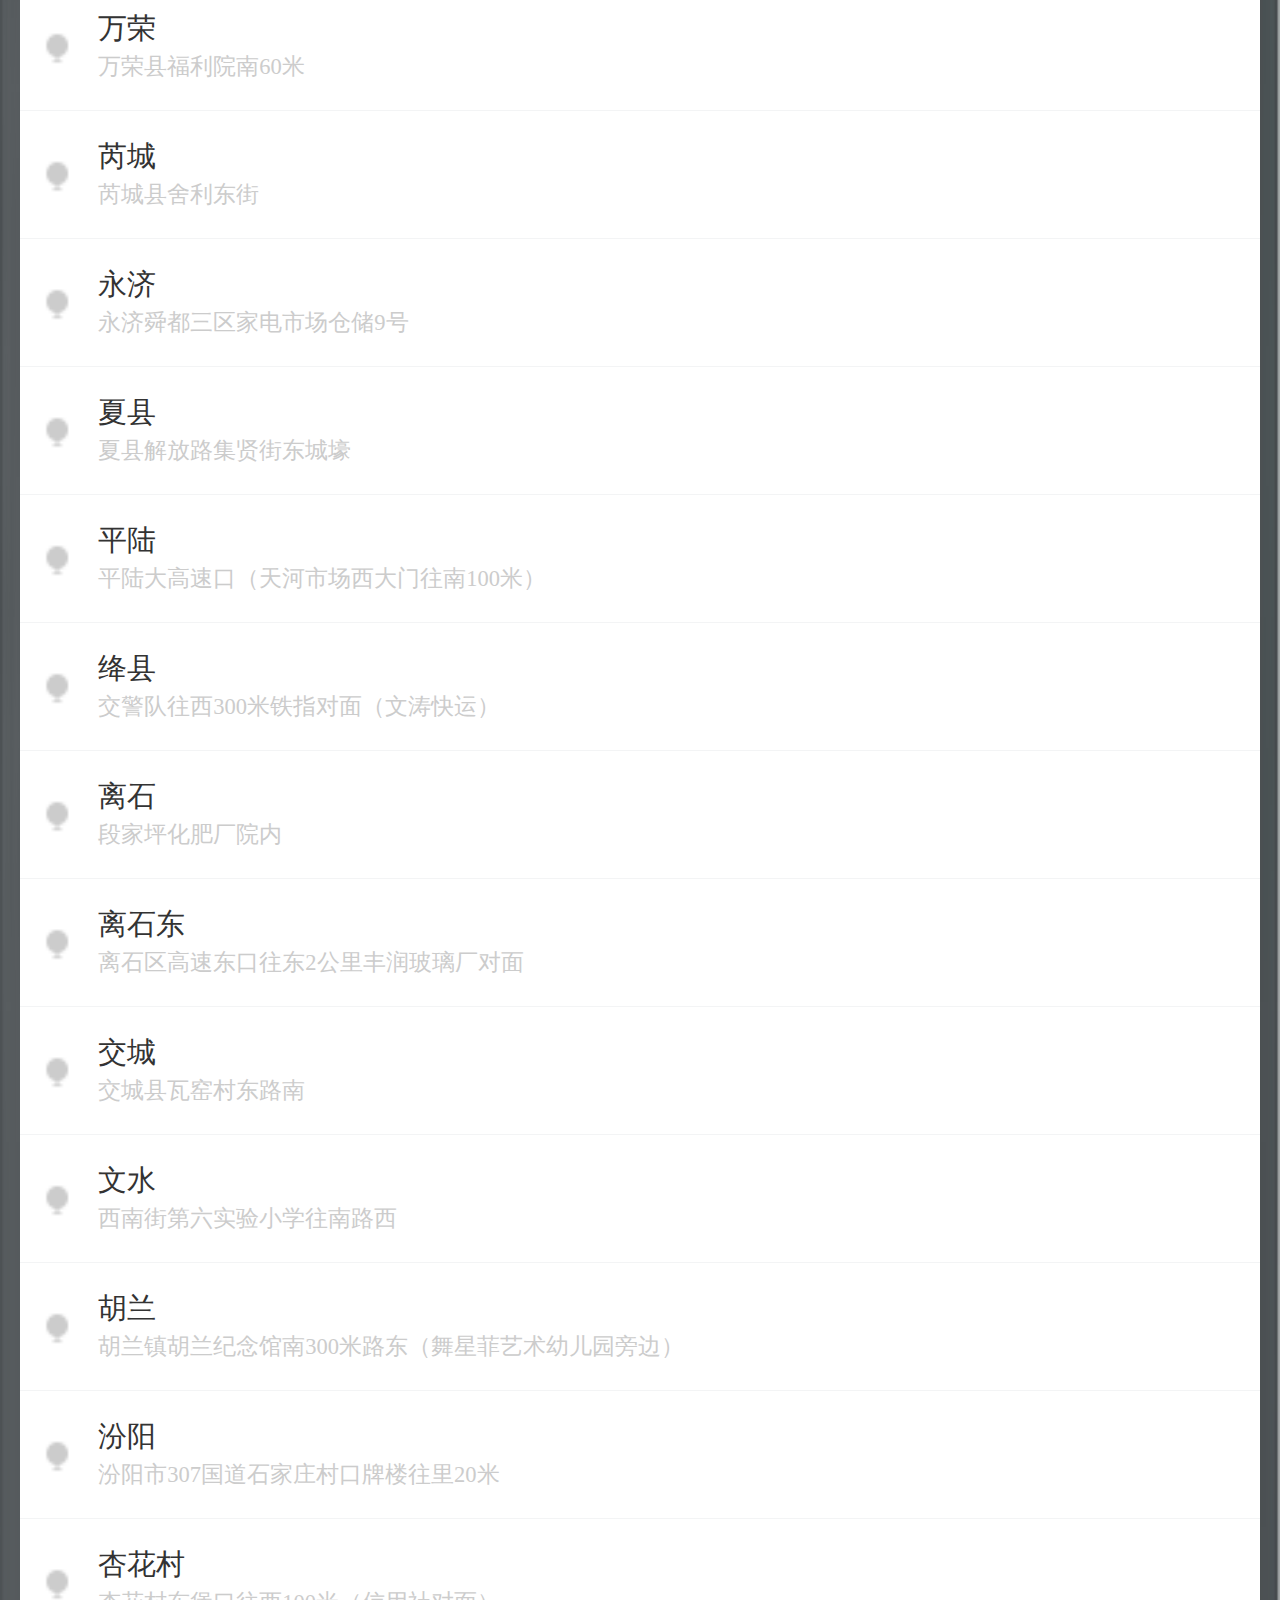
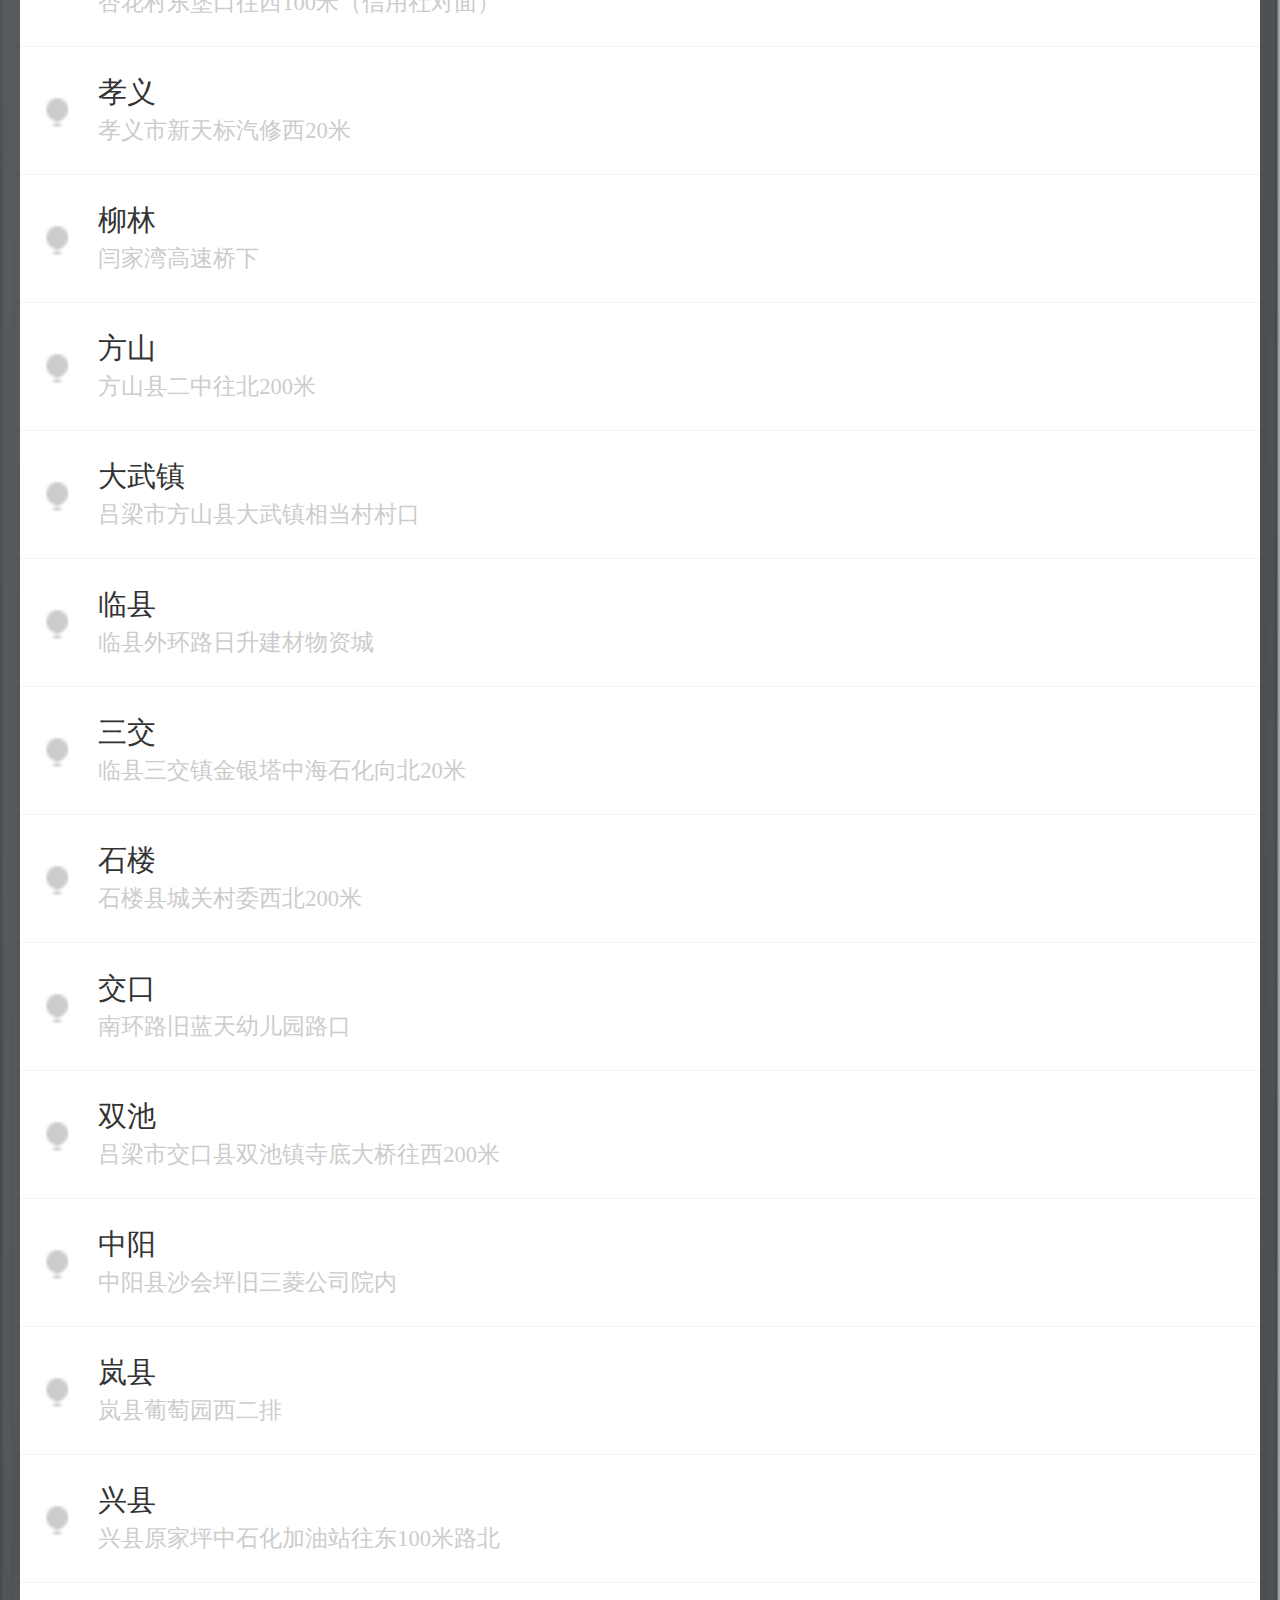
<file: county.html>
<!doctype html>
<html lang="en">
<head>
    <meta charset="UTF-8">
    <meta name="viewport"
          content="width=device-width, user-scalable=no, initial-scale=1.0, maximum-scale=1.0, minimum-scale=1.0">
    <meta http-equiv="X-UA-Compatible" content="ie=edge">
    <title>城市查找</title>

    <link rel="stylesheet" href="css/county.css"><link rel="stylesheet" href="css/ps.css">
    <link rel="stylesheet" href="//at.alicdn.com/t/font_750949_zmz4ghmt2z.css">
   <script src="js/data.js"></script>
</head>
<body>
<header>
    <div class="big_City"><a href="">太原市 <i class="iconfont icon-xiahua"></i></a></div>
    <input class="input" type="text" placeholder="请输入物流地址">
    <div class="cancle">取消</div>
</header>
<main>
    <ul>
        <!--<li>-->
        <!--<p class="top">古交市</p>-->
        <!--<p class="center">太原市</p>-->
        <!--<i class="iconfont icon-shouji"></i>-->
        <!--</li>-->
    </ul>


</main>
<footer>

</footer>
</body>
</html>
<script  src="js/logistics.js"></script>
</file>
<file: css/index.css>
* {
    padding: 0;
    margin: 0;
    box-sizing: border-box;
    list-style: none;
    text-decoration: none;
    /*透明*/
    -webkit-tap-highlight-color: transparent;
}

body {
    font-size: 0.16rem;
}

header {
    padding: 0 0.24rem;
    height: 0.88rem;
    box-shadow: 0 0.1rem 0.5rem rgba(0, 0, 0, 0.1);
    position: fixed;
    top: 0;
    left: 0;
    background: #fff;
}

.input {
    display: block;
    width: 7.02rem;
    height: 0.88rem;
    border: none;
    outline: none;
    font-size: 0.28rem;
    color: #ccc;
}

input::-webkit-input-placeholder {
    color: #ccc;
}

.cancel {
    position: absolute;
    top: 0;
    right: 0.24rem;
    font-size: 0.28rem;
    line-height: 0.88rem;
    color: #ccc;
    width: 0.8rem;
    text-align: center;
}

main {
    background: #eeeff0;
    height: 100%;
    width: 100%;
    padding: 0.22rem 0.2rem;
    margin-top: 0.88rem;
    overflow: hidden;
    margin-bottom: 0.75rem;
}

main ul {
    height: 100%;
    width: 100%;
    border-radius: 1rem;
    box-shadow: 0 0.1rem 0.5rem rgba(0, 0, 0, 0.1);
}

main ul li {
    height: 0.8rem;
    background: #fff;
    width: 100%;
    border-bottom: 1px solid #f3f4f5;
    padding: 0 0.36rem;
}

main ul li.city {
    color: #ccc;
    line-height: 0.8rem;
    background: #f3f4f5;
}

main ul li.count {
    line-height: 0.8rem;
}

footer {
    width: 100%;
    height: 0.98rem;
    background: #fff;
    box-shadow: 0 0.1rem 0.5rem rgba(0, 0, 0, 0.1);
    position: fixed;
    bottom: 0;
    left: 0;
}
</file>
<file: css/ps.css>
@media screen and (min-width: 320px){
    html{
        font-size: calc(320/750*100px);
    }
}
@media screen and (min-width: 360px){
    html{
        font-size: calc(360/750*100px);
    }
}
@media screen and (min-width: 375px){
    html{
        font-size: calc(375/750*100px);
    }
}
@media screen and (min-width: 412px){
    html{
        font-size: calc(412/750*100px);
    }
}
@media screen and (min-width: 414px){
    html{
        font-size: calc(414/750*100px);
    }
}
@media screen and (min-width: 750px){
    html{
        font-size: calc(750/750*100px);
    }
}
@media screen and (min-width: 768px){
    html{
        font-size: calc(768/750*100px);
    }
}
</file>
<file: css/county.css>
* {
    padding: 0;
    margin: 0;
    box-sizing: border-box;
    list-style: none;
    text-decoration: none;
    /*透明*/
    -webkit-tap-highlight-color: transparent;
    position: relative;
}

body {
    font-size: 0.16rem;
}

header {
    padding: 0 0.24rem;
    height: 0.88rem;
    box-shadow: 0 0.1rem 0.5rem rgba(0, 0, 0, 0.1);
    position: fixed;
    top: 0;
    left: 0;
    background: #fff;
    z-index: 999;
}

.big_City {
    width: 1.55rem;
    height: 100%;
    float: left;
    font-size: 0.3rem;
    line-height: 0.88rem;
    padding: 0 0.06rem;
    color: #333;

}

.big_City a {
    width: 1.55rem;
    height: 100%;
    display: block;
    color: #666;
}

.input {
    display: block;
    width: 5.46rem;
    height: 0.88rem;
    border: none;
    outline: none;
    font-size: 0.28rem;
    color: #ccc;
    float: left;
}

input::-webkit-input-placeholder {
    color: #ccc;
}

.cancle {
    position: absolute;
    top: 0.28rem;
    right: 0.24rem;
    font-size: 0.28rem;
    line-height: 0.34rem;
    color: #ccc;
    width: 0.8rem;
    text-align: center;
    border-left: 1px solid #ccc;
    height: 0.34rem;
}

main {
    background: #eeeff0;
    height: 100%;
    width: 100%;
    padding: 0.2rem 0.2rem;
    margin-top: 0.88rem;
    overflow: hidden;
    margin-bottom: 0.75rem;
    background: url("../img/behind_the_mac_medium.jpg") no-repeat center / 100% 100%;
}

main ul {
    height: 100%;
    width: 100%;
    border-radius: 0.5rem;
    box-shadow: 0 0.1rem 0.5rem rgba(0, 0, 0, 0.1);

}

main ul li {
    height: 1.25rem;
    background: #fff url("../img/2018-07-17_141138.png") no-repeat 0.12rem/0.5rem 0.5rem;
    width: 100%;
    border-bottom: 1px solid #f3f4f5;
    padding: 0.26rem 1.2rem 0.2rem 0.76rem;
    position: relative;

}
main ul li a{
    position:absolute;
    width: 100%;
    height: 100%;
    top:0;
    left:0;
}
main ul li p.top {
    color: #333;
    font-size: 0.28rem;
}

main ul li p.center {
    color: #ccc;
    padding: 0.02rem 0;
    font-size: 0.22rem;
}

/*main li:first-child{*/
/*background: #fff;*/
/*color:#ccc;*/
/*}*/

/*main ul li.count{*/
/*line-height: 0.8rem;*/
/*}*/
/*main ul li.city {*/
/*color: #ccc;*/
/*line-height: 0.8rem;*/
/*background: #fff;*/
/*}*/
main ul li i {
    position: absolute;
    right: 0.5rem;
    color: #999;
    bottom: 0.35rem;
}

main ul li .iconfont {
    font-size: 0.4rem;
}

footer {
    width: 100%;
    height: 0.98rem;
    background: #fff;
    box-shadow: 0 0.1rem 0.5rem rgba(0, 0, 0, 0.1);
    position: fixed;
    bottom: 0;
    left: 0;
}
</file>
